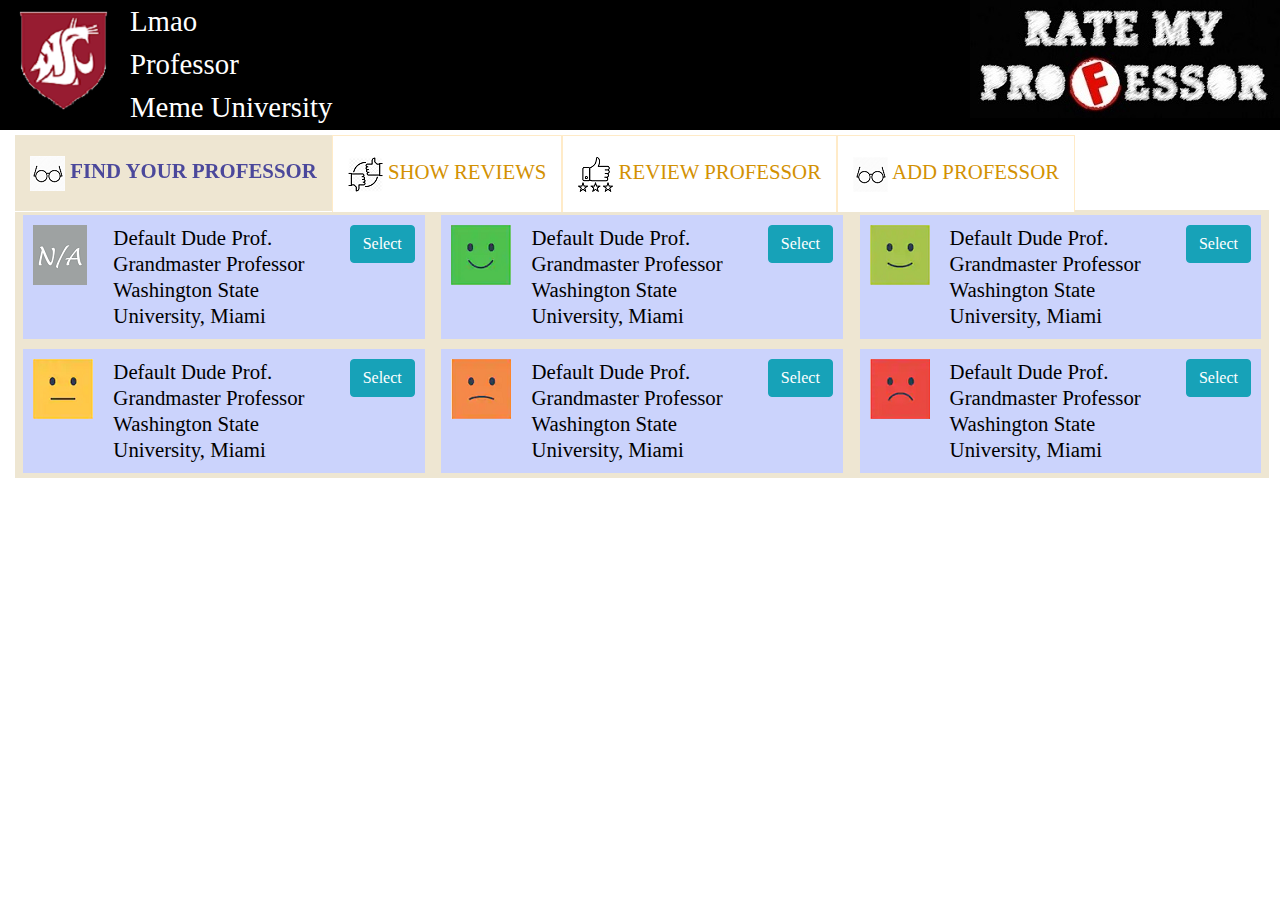
<file: furukawa-warmup-part1/static/index.html>
<!DOCTYPE html>

<html>

<head>
  <title>Rate My Professor</title>
  <meta name="viewport" content="width=device-width, initial-scale=1">
  <link rel="icon" type="image/png" href="images/ratemyProf.jpg">
  <link rel="stylesheet" type="text/css" href="styles/main.css">
  <!--link to the font family-->
  <!--<link href="https://fonts.googleapis.com/css?family=Source+Sans+Pro&display=swap" rel="stylesheet"> -->
  <link href="https://fonts.googleapis.com/css?family=Butcherman|Source+Sans+Pro&display=swap" rel="stylesheet">

  <!-- jQuery first, then Popper.js, then Bootstrap JS -->
  <script type="text/javascript" src="https://code.jquery.com/jquery-1.12.0.min.js"></script>
  <script src="https://maxcdn.bootstrapcdn.com/bootstrap/3.3.6/js/bootstrap.min.js"
    integrity="sha384-0mSbJDEHialfmuBBQP6A4Qrprq5OVfW37PRR3j5ELqxss1yVqOtnepnHVP9aJ7xS"
    crossorigin="anonymous"></script>
  <script src="https://cdnjs.cloudflare.com/ajax/libs/popper.js/1.14.7/umd/popper.min.js"
    integrity="sha384-UO2eT0CpHqdSJQ6hJty5KVphtPhzWj9WO1clHTMGa3JDZwrnQq4sF86dIHNDz0W1"
    crossorigin="anonymous"></script>
  <!-- Bootstrap CSS -->
  <link rel="stylesheet" href="https://stackpath.bootstrapcdn.com/bootstrap/4.3.1/css/bootstrap.min.css"
    integrity="sha384-ggOyR0iXCbMQv3Xipma34MD+dH/1fQ784/j6cY/iJTQUOhcWr7x9JvoRxT2MZw1T" crossorigin="anonymous">

  
</head>

<body>
  <header>
    <!-- FINISH ME: Task 2-->
    <div class = "header_row">
      <div class = "wsu_logo_col">
        <img src = "images/wsu_shield.png">   
      </div>
      <div class = "selected_prof">
        <div class = selected_name>
          Lmao
        </div>
        <div class = "selected_title">
          Professor
        </div>
        <div class = "selected_school">
          Meme University
        </div>
      </div>
      <div class = "logo_col">
        <img src = "images/ratemyProf.jpg">
      </div>
    </div>

  </header>


  <div class="mytab">

    <div class="tab" role="tabpanel">
      <!-- required for floating -->
      <!-- Nav tabs -->
      <ul class="nav nav-tabs" role="tablist">
        <li class="tab1 active"> <a href="#list" role="tab" data-toggle="tab"> <img src="images/prof.png" /> Find Your
            Professor </a></li>
        <li class="tab2"> <a href="#showreview" role="tab" data-toggle="tab"><img src="images/review-list.png" /> Show
            Reviews </a></li>
        <li class="tab3"> <a href="#addreview" role="tab" data-toggle="tab"><img src="images/review.png" /> Review
            Professor</a></li>
        <li class="tab4"> <a href="#addprof" role="tab" data-toggle="tab"><img src="images/prof.png" /> Add
            Professor</a></li>
      </ul>

      <div class="tab-content tabs">
        <div role="tabpanel" class="tab-pane in active" id="list">
          <section class="professorlist">
            <!-- FINISH ME: Task 3 ; make sure to create 6 professors-->
            <article class="professor_box">
              <div class = "overall_rating">
                <div class = "rating_none">
                  rating
                </div>
              </div>
              <div class = "prof_info">
                <div class = "name">
                  Default Dude Prof.
                </div>
                <div class = "affiliate">
                  Grandmaster Professor
                </div>
                <div class = "school">
                  Washington State University, Miami
                </div>
              </div>
              <div class = "prof_button">
                  <button type="select_btn" class="btn btn-info">
                      Select
                  </button>
              </div>
            </article>
            <article class="professor_box">
                <div class="overall_rating">
                    <div class="rating_1">
                        rating
                    </div>
                </div>
                <div class="prof_info">
                    <div class="name">
                        Default Dude Prof.
                    </div>
                    <div class="affiliate">
                        Grandmaster Professor
                    </div>
                    <div class="school">
                        Washington State University, Miami
                    </div>
                </div>
                <div class="prof_button">
                    <button type="select_btn" class="btn btn-info">
                        Select
                    </button>
                </div>
            </article>
            <article class="professor_box">
                <div class="overall_rating">
                    <div class="rating_2">
                        rating
                    </div>
                </div>
                <div class="prof_info">
                    <div class="name">
                        Default Dude Prof.
                    </div>
                    <div class="affiliate">
                        Grandmaster Professor
                    </div>
                    <div class="school">
                        Washington State University, Miami
                    </div>
                </div>
                <div class="prof_button">
                    <button type = "select_btn" class = "btn btn-info">
                        Select
                    </button>
                </div>
            </article>
            <article class="professor_box">
                <div class="overall_rating">
                    <div class="rating_3">
                        rating
                    </div>
                </div>
                <div class="prof_info">
                    <div class="name">
                        Default Dude Prof.
                    </div>
                    <div class="affiliate">
                        Grandmaster Professor
                    </div>
                    <div class="school">
                        Washington State University, Miami
                    </div>
                </div>
                <div class="prof_button">
                    <button type="select_btn" class="btn btn-info">
                        Select
                    </button>
                </div>
            </article>
            <article class="professor_box">
                <div class="overall_rating">
                    <div class="rating_4">
                        rating
                    </div>
                </div>
                <div class="prof_info">
                    <div class="name">
                        Default Dude Prof.
                    </div>
                    <div class="affiliate">
                        Grandmaster Professor
                    </div>
                    <div class="school">
                        Washington State University, Miami
                    </div>
                </div>
                <div class="prof_button">
                    <button type="select_btn" class="btn btn-info">
                        Select
                    </button>
                </div>
            </article>
            <article class="professor_box">
                <div class="overall_rating">
                    <div class="rating_5">
                        rating
                    </div>
                </div>
                <div class="prof_info">
                    <div class="name">
                        Default Dude Prof.
                    </div>
                    <div class="affiliate">
                        Grandmaster Professor
                    </div>
                    <div class="school">
                        Washington State University, Miami
                    </div>
                </div>
                <div class="prof_button">
                    <button type="select_btn" class="btn btn-info">
                        Select
                    </button>
                </div>
            </article>
          </section>
        </div>

        <div role="tabpanel" class="tab-pane" id="showreview">

          <section class="reviews">
            <!-- FINISH ME: Task 4 ; make sure to create 6 reviews-->
            <article class="review">
              <div class = "review_row">
                <div class = "review_rating">
                  <div class = "rating_none">
                    rating
                  </div>
                </div>
                <div class= "review_text">
                  This teacher was preeety good. But he wasn't lika great teacher either. Take this class if you like good teachers.
                </div>
              </div>
              <div class = "timestamp">
                Posted at 1:03pm May 22,2019
              </div>
            </article>
            <article class="review">
                <div class = "review_row">
                  <div class = "review_rating">
                    <div class="rating_5">
                      rating
                    </div>
                  </div>
                  <div class="review_text">
                    This teacher was preeety bad. 0/10 IGN wouldn't college again.
                  </div>
                </div>
                <div class="timestamp">
                    Posted at 1:03pm May 1,1879
                </div>
            </article>
            <article class="review">
                <div class = "review_row">
                  <div class = "review_rating">
                    <div class="rating_4">
                      rating
                    </div>
                  </div>
                  <div class="review_text">
                    I only rate 4 because they give C when I go to class once every week!
                  </div>
                </div>
                <div class="timestamp">
                    Posted at 9:99pm September 99,9999
                </div>
            </article>
            <article class="review">
                <div class = "review_row">
                  <div class = "review_rating">
                    <div class="rating_3">
                      rating
                    </div>
                  </div>
                  <div class="review_text">
                    I've had better professors
                  </div>
                </div>
                <div class="timestamp">
                    Posted at 12:00am January 1,2020
                </div>
            </article>
            <article class="review">
                <div class = "review_row">
                  <div class = "review_rating">
                    <div class="rating_2">
                      rating
                    </div>
                  </div>
                  <div class="review_text">
                    Wow such great professor. I love colleg so much!
                  </div>
                </div>
                <div class="timestamp">
                    Posted at 5:07pm September 3,2019
                </div>
            </article>
            <article class="review">
                <div class = "review_row">
                  <div class = "review_rating">
                    <div class="rating_1">
                      rating
                    </div>
                  </div>
                  <div class="review_text">
                    Give this professor an oscar. 100/5 would Oscar again.
                  </div>
                </div>
                <div class="timestamp">
                    Posted at 1:03pm April 31,1
                </div>
            </article>
          </section>
        </div>

        <div role="tabpanel" class="tab-pane" id="addreview">
          <form id="addReviewForm" method="POST">
            <h2>Review Your Professor</h2>
            <!-- FINISH ME: Task 5; add the of the form fields -->
            <textarea class= "review_input" name = "review"> Provide Your Feedback... </textarea>
            <div class = "rating_input_group">
              <label class = "RatingLabel">Rating:</label>
              <select class="review_rating_input" name = "rating">
                <option value="5">Excellent-5</option>
                <option value="4">Good-4</option>
                <option value="3">Average-3</option>
                <option value="2">Poor-2</option>
                <option value="1">Terrible-1</option>
              </select>
            </div>
            <input type = "cancel" class="cancel_review btn btn-warning btn-lg" value="Cancel">
            <input type = "submit" class = "submit_review_input btn btn-primary btn-lg" value = "Post Review">
          </form>
        </div>

        <div role="tabpanel" class="tab-pane" id="addprof">
          <form id="addProfForm" method="POST">
            <h2>Add New Professor</h2>
            <div class="prof_inputs">
              <label class="labels">Name:</label>
              <input class="name_input"> </input>
            </div>
            <div class="prof_inputs">
              <label class="labels">Lastname:</label>
              <input class="lastname_input"> </input>
            </div>
            <div class="prof_inputs">
              <label class="labels"> Title:</label>
              <select class="title_input">
                <option value="Assistant Professor">Assistant Professor</option>
                <option value="Associate Professor">Associate Professor</option>
                <option value="Professor">Professor</option>
                <option value="Clinical Assistant Professor">Clinical Assistant Professor</option>
                <option value="Clinical Associate Professor">Clinical Associate Professor</option>
                <option value="Clinical Professor">Clinical Professor</option>
                <option value="Instructor">Instructor</option>
              </select>
            </div>
            <div class="prof_inputs">
              <label class="labels">School:</label>
              <select class="school_input">
                <option value="Washington State University, Pullman">Washington State University, Pullman</option>
                <option value="Washington State University, Everett">Washington State University, Everett</option>
              </select>
            </div>
            <input type="submit" class="submit_prof_input btn btn-primary btn-lg" value="Create Professor">
            <input type="cancel" class="cancel_prof btn btn-warning btn-lg" value="Cancel">
          </form>
        </div>

      </div>  <!--tab-content-->
    </div>  <!--tab-->
  </div> <!--mytab-->

</body>

</html>
</file>
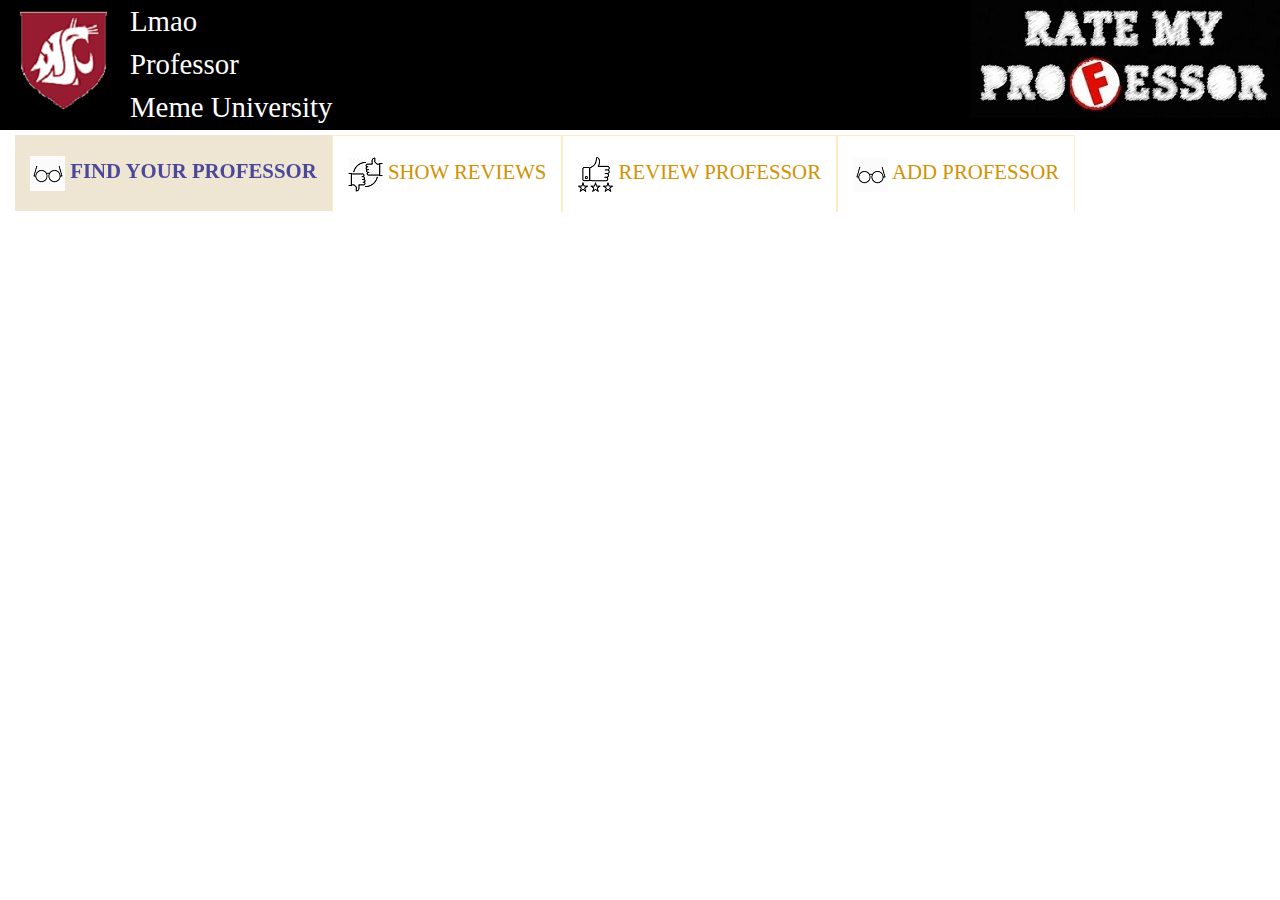
<file: furukawa-warmup-part2/static/index.html>
<!DOCTYPE html>

<html>

<head>
  <title>Rate My Professor</title>
  <meta name="viewport" content="width=device-width, initial-scale=1">
  <link rel="icon" type="image/png" href="images/ratemyProf.jpg">
  <link rel="stylesheet" type="text/css" href="styles/main.css">
  <!--link to the font family-->
  <!--<link href="https://fonts.googleapis.com/css?family=Source+Sans+Pro&display=swap" rel="stylesheet"> -->
  <link href="https://fonts.googleapis.com/css?family=Butcherman|Source+Sans+Pro&display=swap" rel="stylesheet">

  <!-- jQuery first, then Popper.js, then Bootstrap JS -->
  <script type="text/javascript" src="https://code.jquery.com/jquery-1.12.0.min.js"></script>
  <script src="https://maxcdn.bootstrapcdn.com/bootstrap/3.3.6/js/bootstrap.min.js"
    integrity="sha384-0mSbJDEHialfmuBBQP6A4Qrprq5OVfW37PRR3j5ELqxss1yVqOtnepnHVP9aJ7xS"
    crossorigin="anonymous"></script>
  <script src="https://cdnjs.cloudflare.com/ajax/libs/popper.js/1.14.7/umd/popper.min.js"
    integrity="sha384-UO2eT0CpHqdSJQ6hJty5KVphtPhzWj9WO1clHTMGa3JDZwrnQq4sF86dIHNDz0W1"
    crossorigin="anonymous"></script>
  <!-- Bootstrap CSS -->
  <link rel="stylesheet" href="https://stackpath.bootstrapcdn.com/bootstrap/4.3.1/css/bootstrap.min.css"
    integrity="sha384-ggOyR0iXCbMQv3Xipma34MD+dH/1fQ784/j6cY/iJTQUOhcWr7x9JvoRxT2MZw1T" crossorigin="anonymous">

  
  <script type="text/javascript" src="scripts/rateprofessor.js"></script>
  <script type="text/javascript">
     // This is a jQuery convention to say that once all the files
     // load, the function RateProfessor.start() should run.
     // This function is defined in the rateprofessor.js
        $(function () {
           RateProfessor().start();
        });
  </script>

</head>

<body>
  <header>
    <!-- FINISH ME: Task 2-->
    <div class = "header_row">
      <div class = "wsu_logo_col">
        <img src = "images/wsu_shield.png">   
      </div>
      <div class = "selected_prof">
        <div class = selected_name>
          Lmao
        </div>
        <div class = "selected_title">
          Professor
        </div>
        <div class = "selected_school">
          Meme University
        </div>
      </div>
      <div class = "logo_col">
        <img src = "images/ratemyProf.jpg">
      </div>
    </div>

  </header>


  <div class="mytab">

    <div class="tab" role="tabpanel">
      <!-- required for floating -->
      <!-- Nav tabs -->
      <ul class="nav nav-tabs" role="tablist">
        <li class="tab1 active"> <a href="#list" role="tab" data-toggle="tab"> <img src="images/prof.png" /> Find Your
            Professor </a></li>
        <li class="tab2"> <a href="#showreview" role="tab" data-toggle="tab"><img src="images/review-list.png" /> Show
            Reviews </a></li>
        <li class="tab3"> <a href="#addreview" role="tab" data-toggle="tab"><img src="images/review.png" /> Review
            Professor</a></li>
        <li class="tab4"> <a href="#addprof" role="tab" data-toggle="tab"><img src="images/prof.png" /> Add
            Professor</a></li>
      </ul>

      <div class="tab-content tabs">
        <div role="tabpanel" class="tab-pane in active" id="list">
          <section class="professorlist">
            <!-- FINISH ME: Task 3 ; make sure to create 6 professors-->
            <article class="professor_box">
              <div class = "overall_rating">
                <div class = "rating_none">
                  rating
                </div>
              </div>
              <div class = "prof_info">
                <div class = "name">
                  Default Dude Prof.
                </div>
                <div class = "affiliate">
                  Grandmaster Professor
                </div>
                <div class = "school">
                  Washington State University, Miami
                </div>
              </div>
              <div class = "prof_button">
                  <button type="select_btn" class="btn btn-info">
                      Select
                  </button>
              </div>
            </article>
          </section>
        </div>

        <div role="tabpanel" class="tab-pane" id="showreview">

          <section class="reviews">
            <!-- FINISH ME: Task 4 ; make sure to create 6 reviews-->
            <article class="review">
                <div class = "review_row">
                  <div class = "review_rating">
                    <div class="rating_none">
                      rating
                    </div>
                  </div>
                  <div class="review_text">
                    Give this professor an oscar. 100/5 would Oscar again.
                  </div>
                </div>
                <div class="timestamp">
                    Posted at 1:03pm April 31,1
                </div>
            </article>
          </section>
        </div>

        <div role="tabpanel" class="tab-pane" id="addreview">
          <form id="addReviewForm" method="POST">
            <h2>Review Your Professor</h2>
            <!-- FINISH ME: Task 5; add the of the form fields -->
            <textarea class= "review_input" name = "review"> Provide Your Feedback... </textarea>
            <div class = "rating_input_group">
              <label class = "RatingLabel">Rating:</label>
              <select class="review_rating_input" name = "rating">
                <option value="5">Excellent-5</option>
                <option value="4">Good-4</option>
                <option value="3">Average-3</option>
                <option value="2">Poor-2</option>
                <option value="1">Terrible-1</option>
              </select>
            </div>
            <input type = "cancel" class="cancel_review btn btn-warning btn-lg" value="Cancel">
            <input type = "submit" class = "submit_review_input btn btn-primary btn-lg" value = "Post Review">
          </form>
        </div>

        <div role="tabpanel" class="tab-pane" id="addprof">
          <form id="addProfForm" method="POST">
            <h2>Add New Professor</h2>
            <div class="prof_inputs">
              <label class="labels">Name:</label>
              <input class="name_input"> </input>
            </div>
            <div class="prof_inputs">
              <label class="labels">Lastname:</label>
              <input class="lastname_input"> </input>
            </div>
            <div class="prof_inputs">
              <label class="labels"> Title:</label>
              <select class="title_input">
                <option value="Assistant Professor">Assistant Professor</option>
                <option value="Associate Professor">Associate Professor</option>
                <option value="Professor">Professor</option>
                <option value="Clinical Assistant Professor">Clinical Assistant Professor</option>
                <option value="Clinical Associate Professor">Clinical Associate Professor</option>
                <option value="Clinical Professor">Clinical Professor</option>
                <option value="Instructor">Instructor</option>
              </select>
            </div>
            <div class="prof_inputs">
              <label class="labels">School:</label>
              <select class="school_input">
                <option value="Washington State University, Pullman">Washington State University, Pullman</option>
                <option value="Washington State University, Everett">Washington State University, Everett</option>
              </select>
            </div>
            <input type="submit" class="submit_prof_input btn btn-primary btn-lg" value="Create Professor">
            <input type="cancel" class="cancel_prof btn btn-warning btn-lg" value="Cancel">
          </form>
        </div>

      </div>  <!--tab-content-->
    </div>  <!--tab-->
  </div> <!--mytab-->

</body>

</html>
</file>
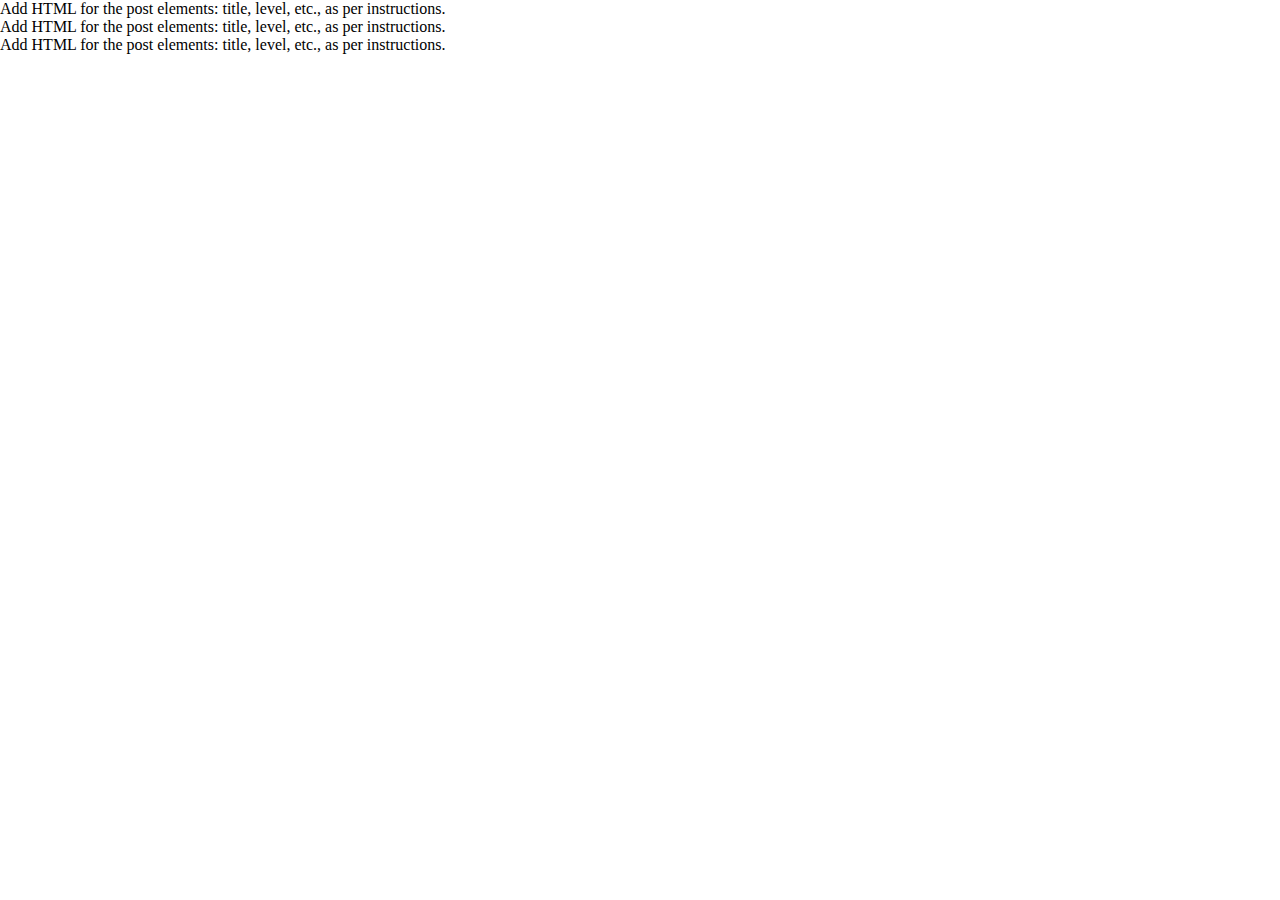
<file: smile-master/static/index.html>
<!DOCTYPE html>

<html>
<head>
        <title>Smile</title> 
        <meta name="viewport" content="width=device-width, initial-scale=1">
        <link rel="icon" type="image/png" href="images/favicon.png">
        <link rel="stylesheet" type="text/css" href="styles/main.css">
</head>
<body>
        <header>
                <!-- FINISH ME: add the logo here -->
                <div class="create">
                    <!-- FINISH ME: add a button for "Share Smile..." -->
                </div>
        </header>
        <section class="mainbody smiles">
                <!-- FINISH ME: create 3 smile posts -->
                <article class="smile">
                     Add HTML for the post elements: title, level, etc., as per instructions.
                </article>
                <article class="smile">
                     Add HTML for the post elements: title, level, etc., as per instructions.
                </article>
                <article class="smile">
                     Add HTML for the post elements: title, level, etc., as per instructions.
                </article>
     </section>
</body>
</html>
</file>
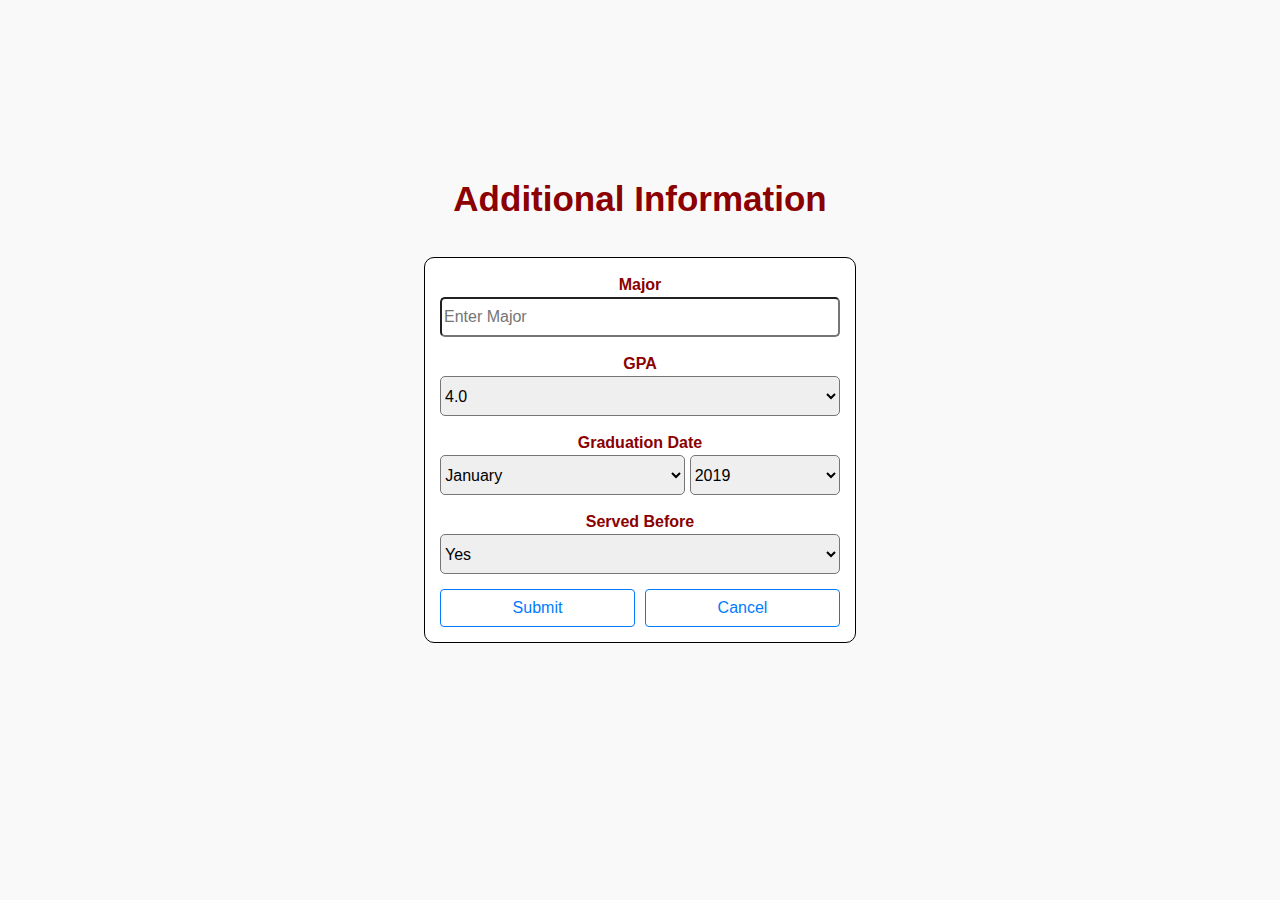
<file: spaghetticoders-hd_iteration1_final/static/html/additional.html>
<!DOCTYPE html>
<html>
<head>
<link rel="stylesheet" href="https://stackpath.bootstrapcdn.com/bootstrap/4.3.1/css/bootstrap.min.css"
	integrity="sha384-ggOyR0iXCbMQv3Xipma34MD+dH/1fQ784/j6cY/iJTQUOhcWr7x9JvoRxT2MZw1T" crossorigin="anonymous">
	<title>Create Account - Student</title>
	<link rel="stylesheet" type="text/css" href="styles/additional.css">
</head>
<body>
	
	<div class="header_text">Additional Information</div>
	<div class="additional">

		<form id="additional" method="POST">
			<div class="enter_major">
				<div class="section_text">Major</div>
				<input type="text"  class="enter_major_input" placeholder="Enter Major">
			</div>
			<div class="enter_gpa">
				<div class="section_text">GPA</div>
				<select class="gpa_select" attribute='gpa'>
					<option value="4.0">4.0</option>
					<option value="3.9">3.9</option>
					<option value="3.8">3.8</option>
					<option value="3.7">3.7</option>
					<option value="3.6">3.6</option>
					<option value="3.5">3.5</option>
					<option value="3.4">3.4</option>
					<option value="3.3">3.3</option>
					<option value="3.2">3.2</option>
					<option value="3.1">3.1</option>
					<option value="3.0">3.0</option>
					<option value="2.9">2.9</option>
					<option value="2.8">2.8</option>
					<option value="2.7">2.7</option>
					<option value="2.6">2.6</option>
					<option value="2.5">2.5</option>
					<option value="2.4">2.4</option>
					<option value="2.3">2.3</option>
					<option value="2.2">2.2</option>
					<option value="2.1">2.1</option>
					<option value="2.0">2.0</option>
					<option value="1.9">1.9</option>
					<option value="1.8">1.8</option>
					<option value="1.7">1.7</option>
					<option value="1.6">1.6</option>
					<option value="1.5">1.5</option>
					<option value="1.4">1.4</option>
					<option value="1.3">1.3</option>
					<option value="1.2">1.2</option>
					<option value="1.1">1.1</option>
					<option value="1.0">1.0</option>
					<option value="0.9">0.9</option>
					<option value="0.8">0.8</option>
					<option value="0.7">0.7</option>
					<option value="0.6">0.6</option>
					<option value="0.5">0.5</option>
					<option value="0.4">0.4</option>
					<option value="0.3">0.3</option>
					<option value="0.2">0.2</option>
					<option value="0.1">0.1</option>
					<option value="0.0">0.0</option>

				</select>
			</div>
			<div class="graduation_date">
				<div class="section_text">Graduation Date</div>
				<select class="month" attribute="m">
					<option value="January">January</option>
					<option value="February">February</option>
					<option value="March">March</option>
					<option value="April">April</option>
					<option value="May">May</option>
					<option value="June">June</option>
					<option value="July">July</option>
					<option value="August">August</option>
					<option value="September">September</option>
					<option value="October">October</option>
					<option value="November">November</option>
					<option value="December">December</option>

				</select>
				<select class="year" attribute='y'>
					<option value="2019">2019</option>
					<option value="2020">2020</option>
					<option value="2021">2021</option>
					<option value="2022">2022</option>
					<option value="2023">2023</option>
					<option value="2024">2024</option>
					<option value="2025">2025</option>
					<option value="2026">2026</option>
					<option value="2027">2027</option>
					<option value="2028">2028</option>
					<option value="2029">2029</option>
					<option value="2030">2030</option>

				</select>

			</div>
			<div class="served">
				<div class="section_text">Served Before</div>
				<select class="y_n" attribute="answer">
					<option value="Yes">Yes</option>
					<option value="No">No</option>
				</select>
			</div>
			<div class="buttons">
				<div class="submit_btn">
					<input type="submit" class="submit_acc btn btn-outline-primary" value="Submit" onclick="location.href='login.html';">
					
				</div>
				<div class="cancel_btn">
					<input type="button" class="cancel btn btn-outline-primary" value="Cancel" onclick="location.href='create.html';">
				</div>
			</div>



		</form>
	</div>
</body>
</html>
</file>
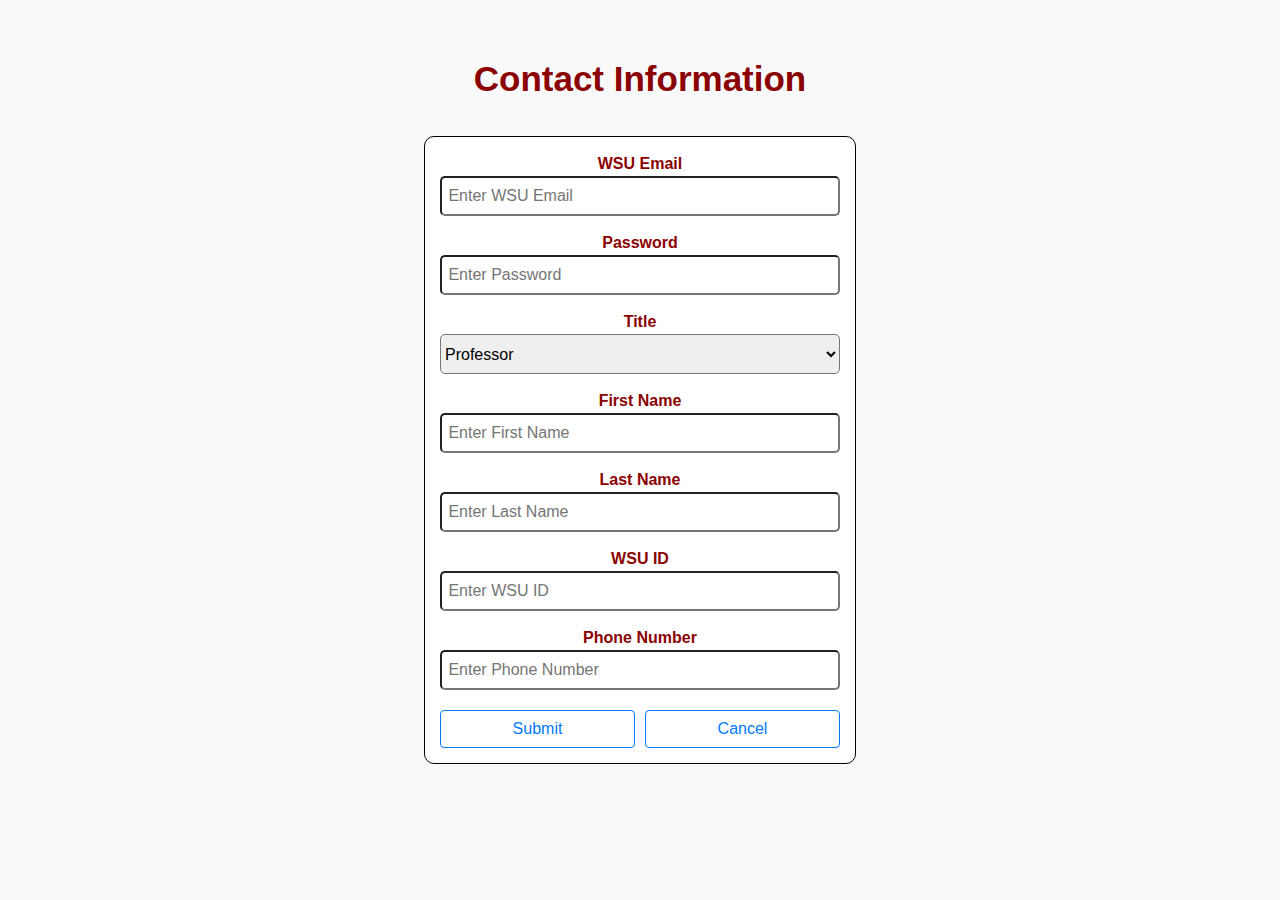
<file: spaghetticoders-hd_iteration1_final/static/html/create.html>
<!DOCTYPE html>
<html>
<head>
	<link rel="stylesheet" href="https://stackpath.bootstrapcdn.com/bootstrap/4.3.1/css/bootstrap.min.css"
		integrity="sha384-ggOyR0iXCbMQv3Xipma34MD+dH/1fQ784/j6cY/iJTQUOhcWr7x9JvoRxT2MZw1T" crossorigin="anonymous">

		<script type="text/javascript" src="https://code.jquery.com/jquery-1.12.0.min.js"></script>
	<link rel="stylesheet" type="text/css" href="styles/create.css">

	<script type="text/javascript" src="scripts/create.js"></script>
    <script type="text/javascript">
	// This is a jQuery convention to say that once all the files
     // load, the function Login.start() should run.
     // This function is defined in the login.js
        $(function () {
           Create().start();
        });
    </script>

    <title>Create Account</title>
</head>
<body>
	<div class="header_text">Contact Information</div>
	<div class="create_account">
		<form id="create_input" method="POST">
			<div class="enter_username">
				<div class="section_text">WSU Email</div>
				<input type="text" class="enter_username_input" placeholder=" Enter WSU Email" id="Email">
			</div>
			<div class="enter_password">
				<div class="section_text">Password</div>
				<input type="password" class="enter_password_input" placeholder=" Enter Password" id="Pass">
			</div>
			<div class="title">
				<div class="section_text">Title</div>
				<select class="title_select" attribute="title" id='Title'>
					<option value="Professor">Professor</option>
					<option value="Student">Student</option>
				</select>
			</div>
			<div class="input_name">
				<div class="section_text">First Name</div>
				<input type="text" class="name" placeholder=" Enter First Name" id="Name">
			</div>
			<div class="input_lastname">
				<div class="section_text">Last Name</div>
				<input type="text" class="lastname" placeholder=" Enter Last Name" id="Last">
			</div>
			<div class="input_id">
				<div class="section_text">WSU ID</div>
				<input type="text" class="id" placeholder=" Enter WSU ID" id="Id">
			</div>
			<div class="input_phone">
				<div class="section_text">Phone Number</div>
				<input type="text" class="phone" placeholder=" Enter Phone Number" id="Phone">
			</div>
			<div class = "buttons">
				<div class="submit_btn">
					<input type="submit" class="submit_acc btn btn-outline-primary" value="Submit">
				</div>
				<div class="cancel_btn">
					<input type="button" class="cancel btn btn-outline-primary" value="Cancel" onclick="location.href='login.html';">
				</div>
			</div>
		</form>
	</div>
</body>
</html>
</file>
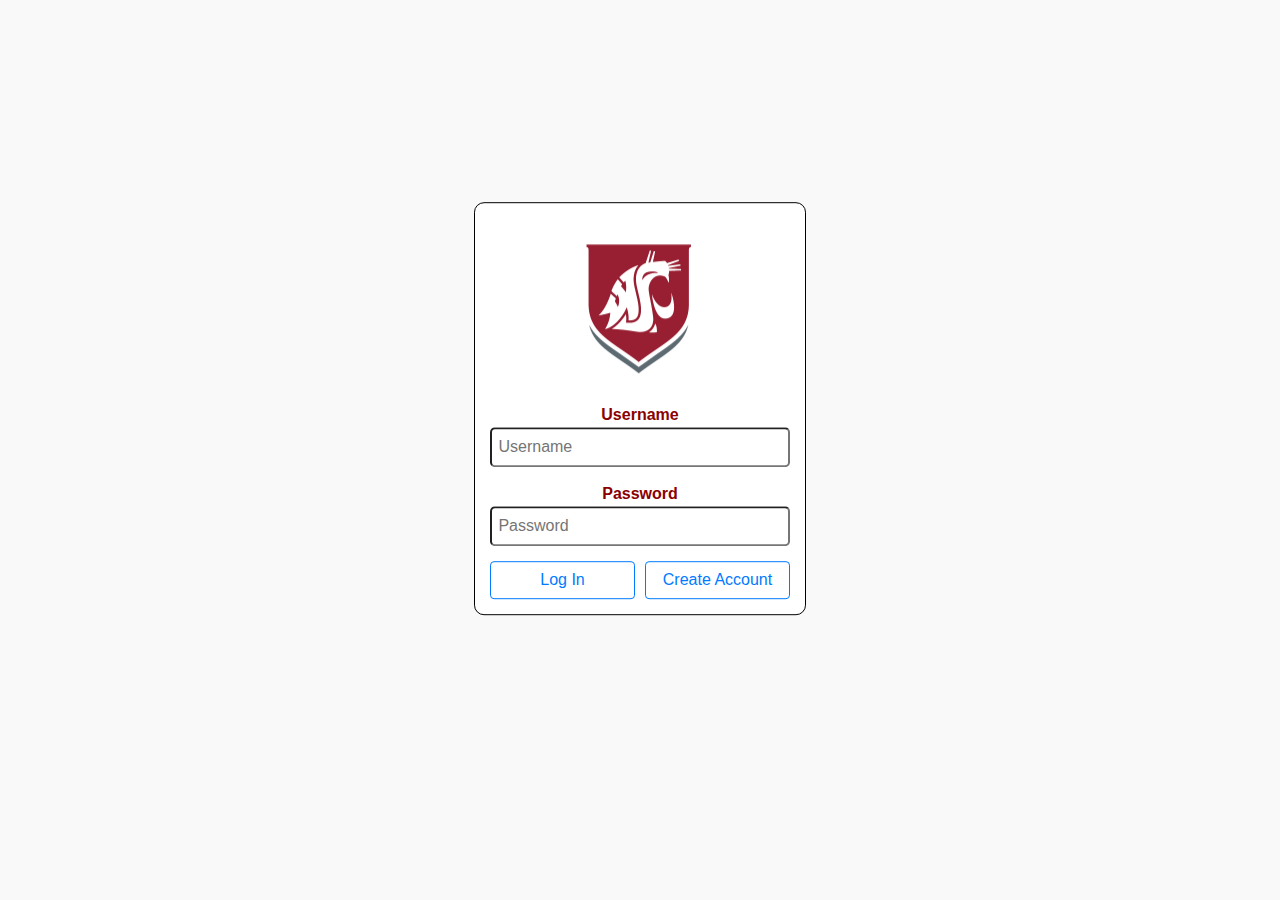
<file: spaghetticoders-hd_iteration1_final/static/html/login.html>
<!DOCTYPE html>
<html>
<head>
	<link rel="stylesheet" href="https://stackpath.bootstrapcdn.com/bootstrap/4.3.1/css/bootstrap.min.css"
    integrity="sha384-ggOyR0iXCbMQv3Xipma34MD+dH/1fQ784/j6cY/iJTQUOhcWr7x9JvoRxT2MZw1T" crossorigin="anonymous">

    <script type="text/javascript" src="https://code.jquery.com/jquery-1.12.0.min.js"></script>
    <script src="https://maxcdn.bootstrapcdn.com/bootstrap/3.3.6/js/bootstrap.min.js"
            integrity="sha384-0mSbJDEHialfmuBBQP6A4Qrprq5OVfW37PRR3j5ELqxss1yVqOtnepnHVP9aJ7xS"
            crossorigin="anonymous"></script>
    <script src="https://cdnjs.cloudflare.com/ajax/libs/popper.js/1.14.7/umd/popper.min.js"
            integrity="sha384-UO2eT0CpHqdSJQ6hJty5KVphtPhzWj9WO1clHTMGa3JDZwrnQq4sF86dIHNDz0W1"
            crossorigin="anonymous"></script>

    <script type="text/javascript" src="scripts/login.js"></script>
    <script type="text/javascript">
     // This is a jQuery convention to say that once all the files
     // load, the function Login.start() should run.
     // This function is defined in the login.js
        $(function () {
           Login().start();
        });
    </script>

	<title>Log On</title>
	<link rel="stylesheet" type="text/css" href="styles/login.css">
</head>
<body>
	<div class="login">
		<div class = "wsu_logo">
			<img src = "images/wsu_shield.png" alt = "wsu_logo" style="width:200px;height200px;">
		</div>
		<form id="login_input" method="POST">
			<div class="username">
				<div class="section_text">Username</div>
				<input class="username_input" type="text" placeholder=" Username" id="user">
			</div>
			<div class="password">
				<div class="section_text">Password</div>
				<input class="password_input" type="password" placeholder=" Password" id="pass">
			</div>
			<div class = "buttons">
				<div class = "submit_btn">
					<input type="submit" class="submit_login btn btn-outline-primary" value="Log In">
				</div>
				<div class = "create_btn">
					<input type="button" class="create_account btn btn-outline-primary" value="Create Account" onclick="location.href='create.html';">
				</div>
			</div>
		</form>
	</div>
</body>
</html>
</file>
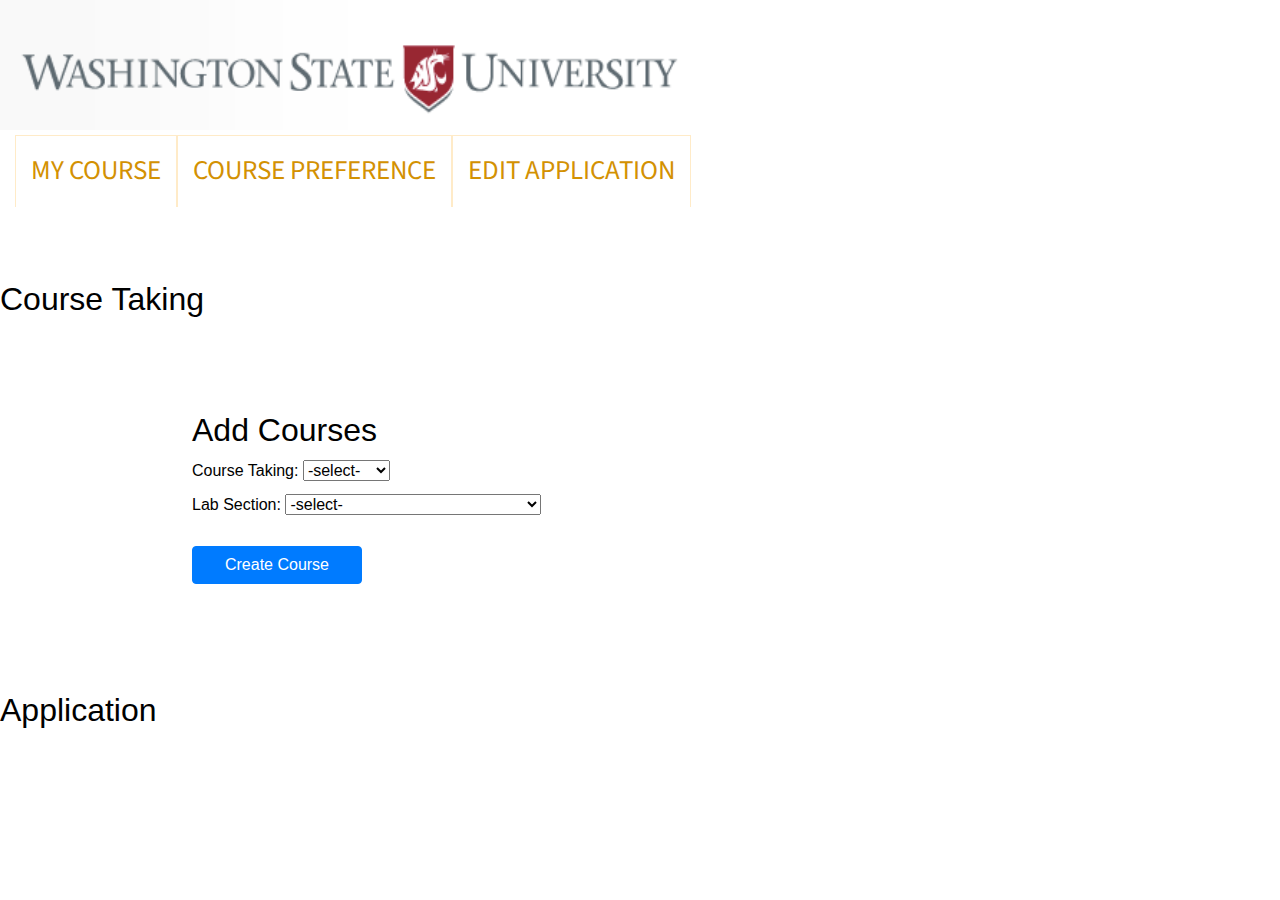
<file: spaghetticoders-hd_iteration1_final/static/html/professor.html>
<!DOCTYPE html>
<html>
<head>
	<title>Professor - Dashboard</title>
	<link rel="stylesheet" type="text/css" href="styles/professor.css">
	<link href="https://fonts.googleapis.com/css?family=Butcherman|Source+Sans+Pro&display=swap" rel="stylesheet">
	<link rel="stylesheet" href="https://stackpath.bootstrapcdn.com/bootstrap/4.3.1/css/bootstrap.min.css"
    integrity="sha384-ggOyR0iXCbMQv3Xipma34MD+dH/1fQ784/j6cY/iJTQUOhcWr7x9JvoRxT2MZw1T" crossorigin="anonymous">

    <script type="text/javascript" src="https://code.jquery.com/jquery-1.12.0.min.js"></script>
    <script src="https://maxcdn.bootstrapcdn.com/bootstrap/3.3.6/js/bootstrap.min.js"
            integrity="sha384-0mSbJDEHialfmuBBQP6A4Qrprq5OVfW37PRR3j5ELqxss1yVqOtnepnHVP9aJ7xS"
            crossorigin="anonymous"></script>
    <script src="https://cdnjs.cloudflare.com/ajax/libs/popper.js/1.14.7/umd/popper.min.js"
            integrity="sha384-UO2eT0CpHqdSJQ6hJty5KVphtPhzWj9WO1clHTMGa3JDZwrnQq4sF86dIHNDz0W1"
			crossorigin="anonymous"></script>
			
	<script type="text/javascript" src="scripts/professor.js"></script>
	<script type="text/javascript">
	 // This is a jQuery convention to say that once all the files
	 // load, the function openTab.start() should run.
	 // This function is defined in the professor.js
		$(function () {
		   opentTab().start();
		});
	</script>
</head>

<body>
	<header style="background-color: white; color:white; top:0; font-family:Arial; font-size:150%;">
		<div class = "header_row">
			<div class = "wsu_name">
				<img src = "images/wsu_name_logo.png" style = "width:700px; height:130px;">
			</div>
		</div>
	</header>

	<div class="mytab">
		<div class ="tab" role ="tabpanel">
			<div class="nav nav-tabs" role="tablist">
				<!-- <li class = "tab1 active"><a href="#course" role = "tab" data-toggle="tab"> My Course
				</a></li>
				<li class = "tab2"><a href="#preference" role = "tab" data-toggle="tab"> Course Preference
				</a></li>
				<li class = "tab3"><a href="#applicant" role = "tab" data-toggle="tab"> Edit Application
				</a></li> -->
				<button class="tablink" onclick="openTab(event, 'course')" id="defaultOpen"> My Course </button>
				<button class="tablink" onclick="openTab(event, 'preference')"> Course Preference </button>
				<button class="tablink" onclick="openTab(event, 'application')"> Edit Application </button>

			</div>
		</div>	
	</div>	
	<div id="defaultOpen">
			<div id="course" class="tabcontent">
					<section class="courses_info">
						<h2>Course Taking</h2>
					</section>
				</div>

	</div>
			

			<div id="preference" class="tabcontent">
				<form id = "preference_form" method = "POST">
					<h2>Add Courses</h2>
					<div class="course_taking">
						<label class ="labels">Course Taking:</label>
						<select class = "course_taking_input">
							<option value = "0" >-select-</option>
							<option value = "Cpts 121" >Cpts 121</option>
							<option value = "Cpts 122" >Cpts 122</option>
							<option value = "Cpts 223" >Cpts 223</option>
							<option value = "Cpts 260" >Cpts 260</option>
							<option value = "Cpts 360" >Cpts 360</option>
						</select>
					</div>

					<div class="lab_section">
						<label class ="labels">Lab Section:</label>
						<select class ="lab_section_input">
							<option value = "0" >-select-</option>
							<option value = "1">Lab section 1 (TUTH 4pm - 7pm)</option>
							<option value = "2">Lab section 2 (TUTH 1pm - 4pm)</option>
							<option value = "3">Lab section 3 (WF 7am - 10am)</option>
							<option value = "4">Lab section 4 (MW 1pm - 4pm)</option>
							<option value = "5">Lab section 5 (MW 4pm - 7pm)</option>
						</select>
					</div>
					<input type="submit" class="submit_form_input btn btn-primary btn" value="Create Course">
				</form>
			</div>

			<div id="application" class="tabcontent">
				<h2>Application</h2>
			</div>

		
	



</body>
</html>
</file>
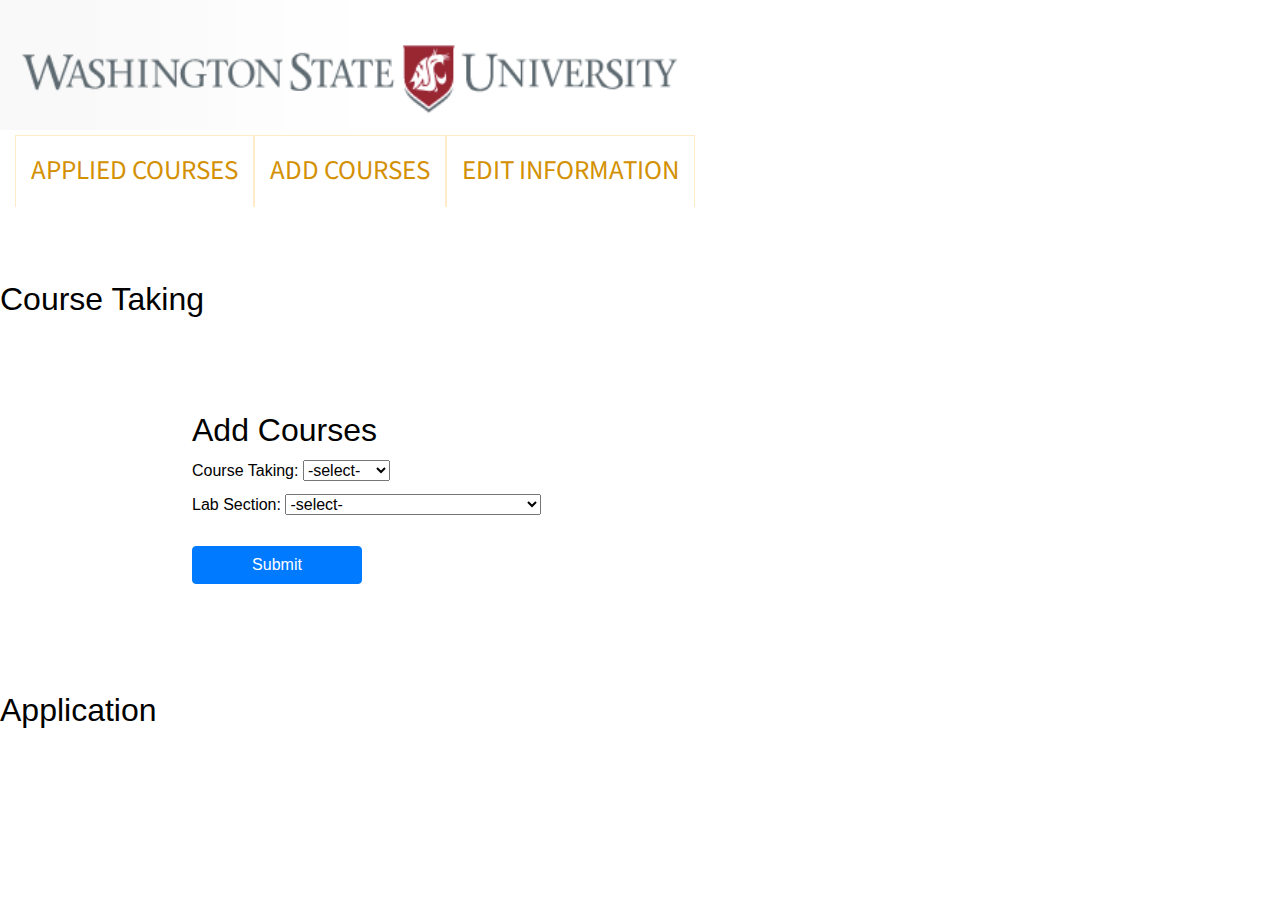
<file: spaghetticoders-hd_iteration1_final/static/html/student.html>
<!DOCTYPE html>
<html>
<head>
	<title>Professor - Dashboard</title>
	<link rel="stylesheet" type="text/css" href="styles/professor.css">
	<link href="https://fonts.googleapis.com/css?family=Butcherman|Source+Sans+Pro&display=swap" rel="stylesheet">
	<link rel="stylesheet" href="https://stackpath.bootstrapcdn.com/bootstrap/4.3.1/css/bootstrap.min.css"
    integrity="sha384-ggOyR0iXCbMQv3Xipma34MD+dH/1fQ784/j6cY/iJTQUOhcWr7x9JvoRxT2MZw1T" crossorigin="anonymous">

    <script type="text/javascript" src="https://code.jquery.com/jquery-1.12.0.min.js"></script>
    <script src="https://maxcdn.bootstrapcdn.com/bootstrap/3.3.6/js/bootstrap.min.js"
            integrity="sha384-0mSbJDEHialfmuBBQP6A4Qrprq5OVfW37PRR3j5ELqxss1yVqOtnepnHVP9aJ7xS"
            crossorigin="anonymous"></script>
    <script src="https://cdnjs.cloudflare.com/ajax/libs/popper.js/1.14.7/umd/popper.min.js"
            integrity="sha384-UO2eT0CpHqdSJQ6hJty5KVphtPhzWj9WO1clHTMGa3JDZwrnQq4sF86dIHNDz0W1"
			crossorigin="anonymous"></script>
			
	<script type="text/javascript" src="scripts/professor.js"></script>
	<script type="text/javascript">
	 // This is a jQuery convention to say that once all the files
	 // load, the function openTab.start() should run.
	 // This function is defined in the professor.js
		$(function () {
		   opentTab().start();
		});
	</script>
</head>

<body>
	<header style="background-color: white; color:white; top:0; font-family:Arial; font-size:150%;">
		<div class = "header_row">
			<div class = "wsu_name">
				<img src = "images/wsu_name_logo.png" style = "width:700px; height:130px;">
			</div>
		</div>
	</header>

	<div class="mytab">
		<div class ="tab" role ="tabpanel">
			<div class="nav nav-tabs" role="tablist">
				<!-- <li class = "tab1 active"><a href="#course" role = "tab" data-toggle="tab"> My Course
				</a></li>
				<li class = "tab2"><a href="#preference" role = "tab" data-toggle="tab"> Course Preference
				</a></li>
				<li class = "tab3"><a href="#applicant" role = "tab" data-toggle="tab"> Edit Application
				</a></li> -->
				<button class="tablink" onclick="openTab(event, 'course')" id="defaultOpen"> Applied Courses </button>
				<button class="tablink" onclick="openTab(event, 'add')"> Add Courses </button>
				<button class="tablink" onclick="openTab(event, 'information')"> Edit Information </button>
			</div>
		</div>	
	</div>	
			<div id="course" class="tabcontent">
				<section class="courses_info">
					<h2>Course Taking</h2>
				</section>
			</div>

			<div id="add" class="tabcontent">
				<form id = "preference_form" method = "POST">
					<h2>Add Courses</h2>
					<div class="course_taking">
						<label class ="labels">Course Taking:</label>
						<select class = "course_taking_input">
							<option value = "0" >-select-</option>
							<option value = "Cpts 121" >Cpts 121</option>
							<option value = "Cpts 122" >Cpts 122</option>
							<option value = "Cpts 223" >Cpts 223</option>
							<option value = "Cpts 260" >Cpts 260</option>
							<option value = "Cpts 360" >Cpts 360</option>
						</select>
					</div>

					<div class="lab_section">
						<label class ="labels">Lab Section:</label>
						<select class ="lab_section_input">
							<option value = "0" >-select-</option>
							<option value = "1">Lab section 1 (TUTH 4pm - 7pm)</option>
							<option value = "2">Lab section 2 (TUTH 1pm - 4pm)</option>
							<option value = "3">Lab section 3 (WF 7am - 10am)</option>
							<option value = "4">Lab section 4 (MW 1pm - 4pm)</option>
							<option value = "5">Lab section 5 (MW 4pm - 7pm)</option>
						</select>
					</div>
					<input type="submit" class="submit_form_input btn btn-primary btn" value="Submit">
				</form>
			</div>

			<div id="information" class="tabcontent">
				<h2>Application</h2>
			</div>

		
	



</body>
</html>
</file>
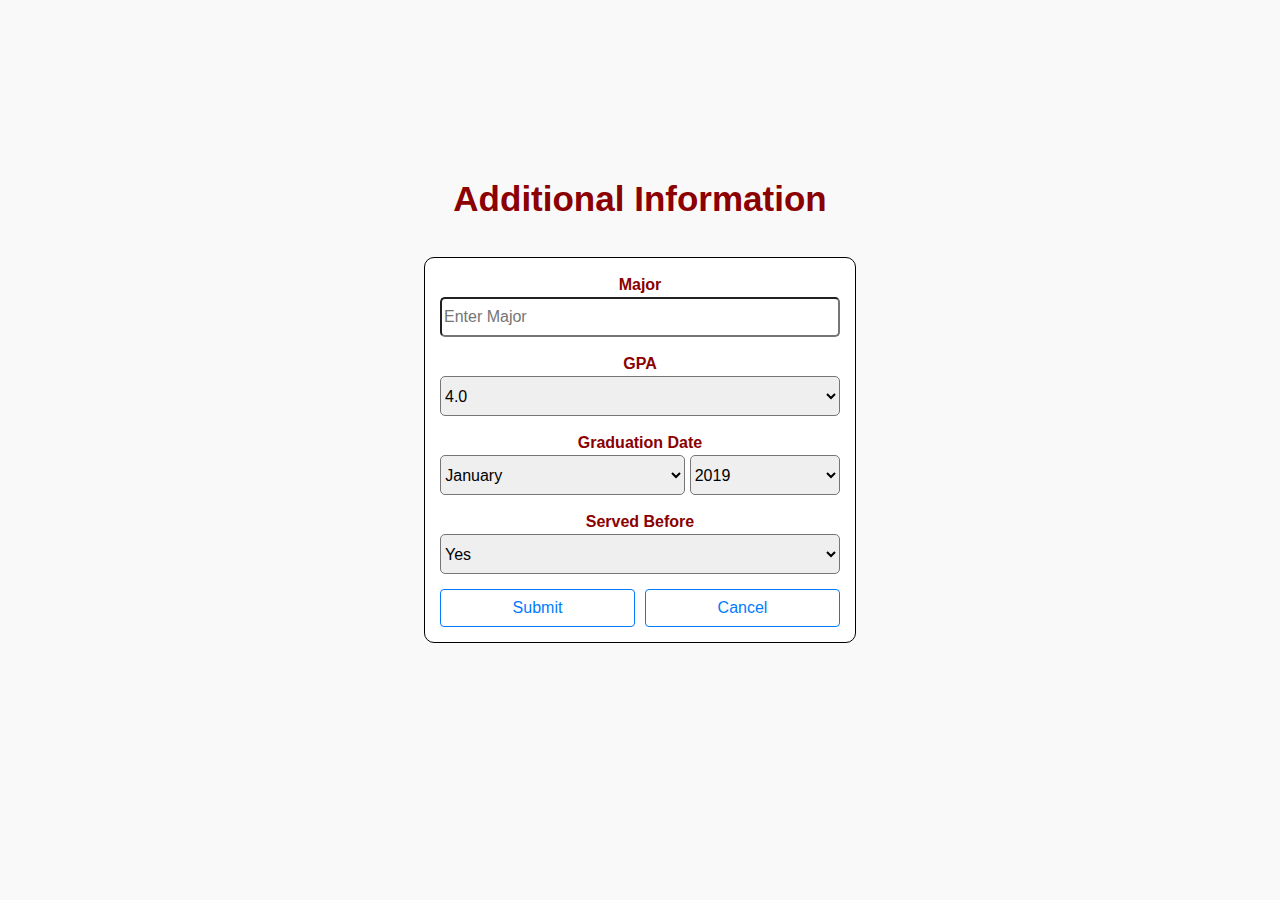
<file: spaghetticoders-iteration3-student2/static/html/additional.html>
<!DOCTYPE html>
<html>
<head>
	<link rel="stylesheet" href="https://stackpath.bootstrapcdn.com/bootstrap/4.3.1/css/bootstrap.min.css"
		integrity="sha384-ggOyR0iXCbMQv3Xipma34MD+dH/1fQ784/j6cY/iJTQUOhcWr7x9JvoRxT2MZw1T" crossorigin="anonymous">

		<script type="text/javascript" src="https://code.jquery.com/jquery-1.12.0.min.js"></script>
	<link rel="stylesheet" type="text/css" href="styles/additional.css">
	<script type="text/javascript" src="scripts/create.js"></script>
	<script type="text/javascript" src="scripts/additional.js"></script>
		<script type="text/javascript">
	// This is a jQuery convention to say that once all the files
		 // load, the function Login.start() should run.
		 // This function is defined in the login.js
				$(function () {
					 Additional().start();
				});
		</script>
		<title>Create Account - Student</title>

</head>
<body>

	<div class="header_text">Additional Information</div>
	<div class="additional">

		<form id="additional" method="POST">
			<div class="enter_major">
				<div class="section_text">Major</div>
				<input type="text"  class="enter_major_input" placeholder="Enter Major" id="Major">
			</div>
			<div class="enter_gpa">
				<div class="section_text">GPA</div>
				<select class="gpa_select" attribute='gpa' id="GPA">
					<option value="4.0">4.0</option>
					<option value="3.9">3.9</option>
					<option value="3.8">3.8</option>
					<option value="3.7">3.7</option>
					<option value="3.6">3.6</option>
					<option value="3.5">3.5</option>
					<option value="3.4">3.4</option>
					<option value="3.3">3.3</option>
					<option value="3.2">3.2</option>
					<option value="3.1">3.1</option>
					<option value="3.0">3.0</option>
					<option value="2.9">2.9</option>
					<option value="2.8">2.8</option>
					<option value="2.7">2.7</option>
					<option value="2.6">2.6</option>
					<option value="2.5">2.5</option>
					<option value="2.4">2.4</option>
					<option value="2.3">2.3</option>
					<option value="2.2">2.2</option>
					<option value="2.1">2.1</option>
					<option value="2.0">2.0</option>
					<option value="1.9">1.9</option>
					<option value="1.8">1.8</option>
					<option value="1.7">1.7</option>
					<option value="1.6">1.6</option>
					<option value="1.5">1.5</option>
					<option value="1.4">1.4</option>
					<option value="1.3">1.3</option>
					<option value="1.2">1.2</option>
					<option value="1.1">1.1</option>
					<option value="1.0">1.0</option>
					<option value="0.9">0.9</option>
					<option value="0.8">0.8</option>
					<option value="0.7">0.7</option>
					<option value="0.6">0.6</option>
					<option value="0.5">0.5</option>
					<option value="0.4">0.4</option>
					<option value="0.3">0.3</option>
					<option value="0.2">0.2</option>
					<option value="0.1">0.1</option>
					<option value="0.0">0.0</option>

				</select>
			</div>
			<div class="graduation_date">
				<div class="section_text">Graduation Date</div>
				<select class="month" attribute="m" id=GRAD_month>
					<option value="January">January</option>
					<option value="February">February</option>
					<option value="March">March</option>
					<option value="April">April</option>
					<option value="May">May</option>
					<option value="June">June</option>
					<option value="July">July</option>
					<option value="August">August</option>
					<option value="September">September</option>
					<option value="October">October</option>
					<option value="November">November</option>
					<option value="December">December</option>

				</select>
				<select class="year" attribute='y' id=GRAD_year>
					<option value="2019">2019</option>
					<option value="2020">2020</option>
					<option value="2021">2021</option>
					<option value="2022">2022</option>
					<option value="2023">2023</option>
					<option value="2024">2024</option>
					<option value="2025">2025</option>
					<option value="2026">2026</option>
					<option value="2027">2027</option>
					<option value="2028">2028</option>
					<option value="2029">2029</option>
					<option value="2030">2030</option>

				</select>

			</div>
			<div class="served">
				<div class="section_text">Served Before</div>
				<select class="y_n" attribute="answer" id="Served">
					<option value="Yes">Yes</option>
					<option value="No">No</option>
				</select>
			</div>
			<div class="buttons">
				<div class="submit_btn">
					<input type="submit" class="submit_info btn btn-outline-primary" value="Submit">

				</div>
				<div class="cancel_btn">
					<input type="button" class="cancel btn btn-outline-primary" value="Cancel" onclick="location.href='create.html';">
				</div>
			</div>
		</form>
	</div>
</body>
</html>
</file>
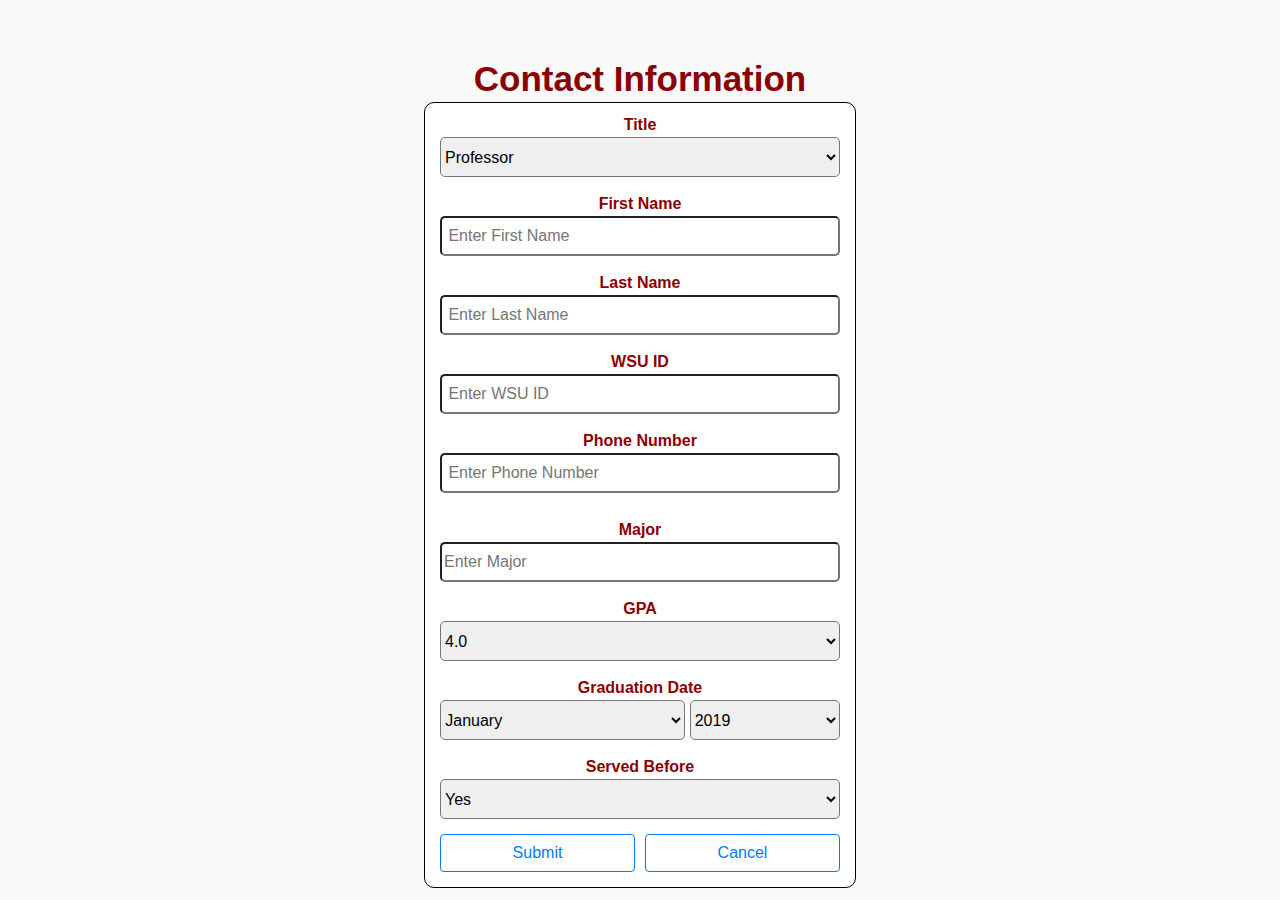
<file: spaghetticoders-iteration3-student2/static/html/edit_info.html>
﻿<!DOCTYPE html>
<html>
<head>
    <link rel="stylesheet" href="https://stackpath.bootstrapcdn.com/bootstrap/4.3.1/css/bootstrap.min.css"
          integrity="sha384-ggOyR0iXCbMQv3Xipma34MD+dH/1fQ784/j6cY/iJTQUOhcWr7x9JvoRxT2MZw1T" crossorigin="anonymous">

    <script type="text/javascript" src="https://code.jquery.com/jquery-1.12.0.min.js"></script>
    <link rel="stylesheet" type="text/css" href="styles/edit_info.css">
    <title>Edit Info</title>
</head>
<body>
    <div class="header_text">Contact Information</div>
    <div class="create_account">
        <form id="create_input" method="POST">
            <div class="title">
                <div class="section_text">Title</div>
                <select class="title_select" attribute="title" id='Title'>
                    <option value="Professor">Professor</option>
                    <option value="Student">Student</option>
                </select>
            </div>
            <div class="input_name">
                <div class="section_text">First Name</div>
                <input type="text" class="name" placeholder=" Enter First Name" id="Name">
            </div>
            <div class="input_lastname">
                <div class="section_text">Last Name</div>
                <input type="text" class="lastname" placeholder=" Enter Last Name" id="Last">
            </div>
            <div class="input_id">
                <div class="section_text">WSU ID</div>
                <input type="text" class="id" placeholder=" Enter WSU ID" id="Id">
            </div>
            <div class="input_phone">
                <div class="section_text">Phone Number</div>
                <input type="text" class="phone" placeholder=" Enter Phone Number" id="Phone">
            </div>
            <div class="enter_major">
                <div class="section_text">Major</div>
                <input type="text" class="enter_major_input" placeholder="Enter Major">
            </div>
            <div class="enter_gpa">
                <div class="section_text">GPA</div>
                <select class="gpa_select" attribute='gpa'>
                    <option value="4.0">4.0</option>
                    <option value="3.9">3.9</option>
                    <option value="3.8">3.8</option>
                    <option value="3.7">3.7</option>
                    <option value="3.6">3.6</option>
                    <option value="3.5">3.5</option>
                    <option value="3.4">3.4</option>
                    <option value="3.3">3.3</option>
                    <option value="3.2">3.2</option>
                    <option value="3.1">3.1</option>
                    <option value="3.0">3.0</option>
                    <option value="2.9">2.9</option>
                    <option value="2.8">2.8</option>
                    <option value="2.7">2.7</option>
                    <option value="2.6">2.6</option>
                    <option value="2.5">2.5</option>
                    <option value="2.4">2.4</option>
                    <option value="2.3">2.3</option>
                    <option value="2.2">2.2</option>
                    <option value="2.1">2.1</option>
                    <option value="2.0">2.0</option>
                    <option value="1.9">1.9</option>
                    <option value="1.8">1.8</option>
                    <option value="1.7">1.7</option>
                    <option value="1.6">1.6</option>
                    <option value="1.5">1.5</option>
                    <option value="1.4">1.4</option>
                    <option value="1.3">1.3</option>
                    <option value="1.2">1.2</option>
                    <option value="1.1">1.1</option>
                    <option value="1.0">1.0</option>
                    <option value="0.9">0.9</option>
                    <option value="0.8">0.8</option>
                    <option value="0.7">0.7</option>
                    <option value="0.6">0.6</option>
                    <option value="0.5">0.5</option>
                    <option value="0.4">0.4</option>
                    <option value="0.3">0.3</option>
                    <option value="0.2">0.2</option>
                    <option value="0.1">0.1</option>
                    <option value="0.0">0.0</option>

                </select>
            </div>
            <div class="graduation_date">
                <div class="section_text">Graduation Date</div>
                <select class="month" attribute="m">
                    <option value="January">January</option>
                    <option value="February">February</option>
                    <option value="March">March</option>
                    <option value="April">April</option>
                    <option value="May">May</option>
                    <option value="June">June</option>
                    <option value="July">July</option>
                    <option value="August">August</option>
                    <option value="September">September</option>
                    <option value="October">October</option>
                    <option value="November">November</option>
                    <option value="December">December</option>

                </select>
                <select class="year" attribute='y'>
                    <option value="2019">2019</option>
                    <option value="2020">2020</option>
                    <option value="2021">2021</option>
                    <option value="2022">2022</option>
                    <option value="2023">2023</option>
                    <option value="2024">2024</option>
                    <option value="2025">2025</option>
                    <option value="2026">2026</option>
                    <option value="2027">2027</option>
                    <option value="2028">2028</option>
                    <option value="2029">2029</option>
                    <option value="2030">2030</option>

                </select>

            </div>
            <div class="served">
                <div class="section_text">Served Before</div>
                <select class="y_n" attribute="answer">
                    <option value="Yes">Yes</option>
                    <option value="No">No</option>
                </select>
            </div>
            <div class="buttons">
                <div class="submit_btn">
                    <input type="submit" class="submit_acc btn btn-outline-primary" value="Submit">
                </div>
                <div class="cancel_btn">
                    <input type="button" class="cancel btn btn-outline-primary" value="Cancel" onclick="location.href='student.html';">
                </div>
            </div>
        </form>
    </div>
</body>
</html>
</file>
<file: furukawa-warmup-part1/static/styles/main.css>
body {
    width: 100%;
    height: 100%;
    position: relative;
}

header {
    z-index: 2;
    
    display: block;
    width: 100%;
    height: 130px;
    position: fixed;
    background-color: black;
    color: white;
    top: 0;
    font-family: 'Comic Sans MS';
    font-size: 180%;
}

.header_row {
    display: flex;
    flex-direction: row;
}

.wsu_logo_col {
    width: 130px;
}

.logo_col {
    width: 310px;
}

.selected_prof {
    width: calc(100% - 440px);
}

.overall_rating {
    width: 80px;
    padding: 10px;
}

.prof_button {
    width: 100px;
    padding: 10px;
}


.prof_info {
    width: calc(100%);
    padding: 10px;
}

.professor_box {
    display: flex;
    flex-direction: row;
    background-color: #CBD3FC;
    margin: 5px;
}

.rating_none {
    background-image: url('../images/ratings.png');
    color: transparent;
    width: 60px;
    height: 60px;
    background-repeat: no-repeat;
    background-position-x: -302px;
    background-position-y: 0px;
}

.rating_1 {
    background-image: url('../images/ratings.png');
    color: transparent;
    width: 60px;
    height: 60px;
    background-repeat: no-repeat;
    background-position-x: 0px;
    background-position-y: 0px;
}

.rating_2 {
    background-image: url('../images/ratings.png');
    color: transparent;
    width: 60px;
    height: 60px;
    background-repeat: no-repeat;
    background-position-x: -60px;
    background-position-y: 0px;
}

.rating_3 {
    background-image: url('../images/ratings.png');
    color: transparent;
    width: 60px;
    height: 60px;
    background-repeat: no-repeat;
    background-position-x: -120px;
    background-position-y: 0px;
}

.rating_4 {
    background-image: url('../images/ratings.png');
    color: transparent;
    width: 60px;
    height: 60px;
    background-repeat: no-repeat;
    background-position-x: -180px;
    background-position-y: 0px;
}

.rating_5 {
    background-image: url('../images/ratings.png');
    color: transparent;
    width: 60px;
    height: 60px;
    background-repeat: no-repeat;
    background-position-x: -240px;
    background-position-y: 0px;
}

.review_rating {
    width: 100px;
}

.review_text {
    width: calc(100%-100px);
}

.review_row {
    display: flex;
    flex-direction: row;
    padding: 10px;
    margin: 5px;
}

.review {
    background-color: #C6CCD6;
}

.review_rating_input {
    width: 200px;
}

.review_input {
    display: block;
    width: 100%;
    padding: 10px;
    height: 100px;
}

form#addReviewForm {
    display: block;
    margin: auto;
    padding-left: 15%;
    padding-right: 15%;
    padding-bottom: 85px;
    padding-top: 1%;
    background-color: #AAAEC9;
}

.submit_review_input {
    display: block;
    float: right;
    width: 200px;
    margin: 10px;
}

.cancel_review {
    display: block;
    float: left;
    width: 200px;
	font-weight: bold;	
	margin: 10px;
}

rating_input_group {
    padding: 10px;
    margin: 10px;
}

/*Tab styling*/
a:hover,a:focus{
    outline: none;
    text-decoration: none;
}
.tab .nav-tabs{
	background-color: white;
}
.tab .nav-tabs{
	position: fixed;
	top: 135px;
    border-bottom: none;
    z-index: 2;
}
.tab .nav-tabs li{
    margin: 0;
}
.tab .nav-tabs li a{
    display: block;
    padding: 20px 15px;
    background: #ffffff;
    color: #d39102;
    text-transform: uppercase;
    text-align: center;
	border: 1px solid  #ffebc8;
	border-bottom: none;
    margin-right: 0;
    overflow: hidden;
    z-index: 2;
    position: relative;
    /*transition: all 0.3s ease 0s;*/
}

.tab .nav-tabs li a:after{
    content: "";
    width: 100%;
    height: 100%;
    background: #e9e9e9;
    position: absolute;
    top: 0;
    left: 0;
    z-index: -1;
    perspective-origin: 50% 100%;
    transform: perspective(900px) rotate3d(1, 0, 0, 90deg);
    transform-origin: 50% 100% 0;
    transition: transform 0.4s ease 0s, background-color 0.4s ease 0s;
}
.tab .nav-tabs li.active a:after{
    background: #eee6d2;
    transform: perspective(900px) rotate3d(1, 0, 0, 0deg);
}
.tab .nav-tabs li.active a,
.tab .nav-tabs li a:hover{
	color: #4b489b;
	font-weight: bold;
    border: none;
}

.mytab {
	margin-top: 135px;
	margin-left: 15px;
	width: 98%;
	font-family: 'Comic Sans MS';
	font-size: 130%;
}

.tab-content{
	top: 135px;
    padding: 5px 0px 0px 0px;

}

.tab-pane{
	position: relative;
	margin-top: 70px;
	background: #eee6d2;
    color: #000000;
    line-height: 26px;
}


/*CSS styling for the #addprof tab*/

form#addProfForm {
	display: block;
	background-color : #eee6d2;
	padding: 1% 15% 85px 15%;  /*adding the button height and buttons' top-bottom margins to the bottom padding */
}

.labels{
	width: 100px;
}
.prof_inputs {
	margin: 15px 0px 15px 0px;
} 

.name_input, .lastname_input, .title_input, .school_input {
	width: calc(100% - 110px); 
	height: 35px; 
}

.submit_prof_input {
	float: right;
	width: 170px;
	font-weight: bold;	
	margin: 20px 0px 20px 0px;
}

.cancel_prof {
	float: left;
	width: 170px;
	font-weight: bold;	
	margin: 20px 0px 20px 0px;

}

.professorlist {
    display: flex;
    flex-wrap: wrap;
    justify-content: space-around;
}

@media screen and (max-width:800px){
	.professor_box{
        width: 98%;
	}
}

@media screen and (min-width:800px) and (max-width:1200px){/*Overlap of edges doesn't effect*/
	.professor_box{
        width: 48%;
	}
}

@media screen and (min-width:1200px){
	.professor_box{
        width: 32%;
	}
}
</file>
<file: furukawa-warmup-part2/static/styles/main.css>
body {
    width: 100%;
    height: 100%;
    position: relative;
}

header {
    z-index: 2;
    
    display: block;
    width: 100%;
    height: 130px;
    position: fixed;
    background-color: black;
    color: white;
    top: 0;
    font-family: 'Comic Sans MS';
    font-size: 180%;
}

.header_row {
    display: flex;
    flex-direction: row;
}

.wsu_logo_col {
    width: 130px;
}

.logo_col {
    width: 310px;
}

.selected_prof {
    width: calc(100% - 440px);
}

.overall_rating {
    width: 80px;
    padding: 10px;
}

.prof_button {
    width: 100px;
    padding: 10px;
}


.prof_info {
    width: calc(100%);
    padding: 10px;
}

.professor_box {
    display: flex;
    flex-direction: row;
    background-color: #CBD3FC;
    margin: 5px;
}

.rating_none {
    background-image: url('../images/ratings.png');
    color: transparent;
    width: 60px;
    height: 60px;
    background-repeat: no-repeat;
    background-position-x: -302px;
    background-position-y: 0px;
}

.rating_5 {
    background-image: url('../images/ratings.png');
    color: transparent;
    width: 60px;
    height: 60px;
    background-repeat: no-repeat;
    background-position-x: 0px;
    background-position-y: 0px;
}

.rating_4 {
    background-image: url('../images/ratings.png');
    color: transparent;
    width: 60px;
    height: 60px;
    background-repeat: no-repeat;
    background-position-x: -60px;
    background-position-y: 0px;
}

.rating_3 {
    background-image: url('../images/ratings.png');
    color: transparent;
    width: 60px;
    height: 60px;
    background-repeat: no-repeat;
    background-position-x: -120px;
    background-position-y: 0px;
}

.rating_2 {
    background-image: url('../images/ratings.png');
    color: transparent;
    width: 60px;
    height: 60px;
    background-repeat: no-repeat;
    background-position-x: -180px;
    background-position-y: 0px;
}

.rating_1 {
    background-image: url('../images/ratings.png');
    color: transparent;
    width: 60px;
    height: 60px;
    background-repeat: no-repeat;
    background-position-x: -240px;
    background-position-y: 0px;
}

.review_rating {
    width: 100px;
}

.review_text {
    width: calc(100%-100px);
}

.review_row {
    display: flex;
    flex-direction: row;
    padding: 10px;
    margin: 5px;
}

.review {
    background-color: #C6CCD6;
}

.review_rating_input {
    width: 200px;
}

.review_input {
    display: block;
    width: 100%;
    padding: 10px;
    height: 100px;
}

form#addReviewForm {
    display: block;
    margin: auto;
    padding-left: 15%;
    padding-right: 15%;
    padding-bottom: 85px;
    padding-top: 1%;
    background-color: #AAAEC9;
}

.submit_review_input {
    display: block;
    float: right;
    width: 200px;
    margin: 10px;
}

.cancel_review {
    display: block;
    float: left;
    width: 200px;
	font-weight: bold;	
	margin: 10px;
}

rating_input_group {
    padding: 10px;
    margin: 10px;
}

/*Tab styling*/
a:hover,a:focus{
    outline: none;
    text-decoration: none;
}
.tab .nav-tabs{
	background-color: white;
}
.tab .nav-tabs{
	position: fixed;
	top: 135px;
    border-bottom: none;
    z-index: 2;
}
.tab .nav-tabs li{
    margin: 0;
}
.tab .nav-tabs li a{
    display: block;
    padding: 20px 15px;
    background: #ffffff;
    color: #d39102;
    text-transform: uppercase;
    text-align: center;
	border: 1px solid  #ffebc8;
	border-bottom: none;
    margin-right: 0;
    overflow: hidden;
    z-index: 2;
    position: relative;
    /*transition: all 0.3s ease 0s;*/
}

.tab .nav-tabs li a:after{
    content: "";
    width: 100%;
    height: 100%;
    background: #e9e9e9;
    position: absolute;
    top: 0;
    left: 0;
    z-index: -1;
    perspective-origin: 50% 100%;
    transform: perspective(900px) rotate3d(1, 0, 0, 90deg);
    transform-origin: 50% 100% 0;
    transition: transform 0.4s ease 0s, background-color 0.4s ease 0s;
}
.tab .nav-tabs li.active a:after{
    background: #eee6d2;
    transform: perspective(900px) rotate3d(1, 0, 0, 0deg);
}
.tab .nav-tabs li.active a,
.tab .nav-tabs li a:hover{
	color: #4b489b;
	font-weight: bold;
    border: none;
}

.mytab {
	margin-top: 135px;
	margin-left: 15px;
	width: 98%;
	font-family: 'Comic Sans MS';
	font-size: 130%;
}

.tab-content{
	top: 135px;
    padding: 5px 0px 0px 0px;

}

.tab-pane{
	position: relative;
	margin-top: 70px;
	background: #eee6d2;
    color: #000000;
    line-height: 26px;
}


/*CSS styling for the #addprof tab*/

form#addProfForm {
	display: block;
	background-color : #eee6d2;
	padding: 1% 15% 85px 15%;  /*adding the button height and buttons' top-bottom margins to the bottom padding */
}

.labels{
	width: 100px;
}
.prof_inputs {
	margin: 15px 0px 15px 0px;
} 

.name_input, .lastname_input, .title_input, .school_input {
	width: calc(100% - 110px); 
	height: 35px; 
}

.submit_prof_input {
	float: right;
	width: 170px;
	font-weight: bold;	
	margin: 20px 0px 20px 0px;
}

.cancel_prof {
	float: left;
	width: 170px;
	font-weight: bold;	
	margin: 20px 0px 20px 0px;

}

.professorlist {
    display: flex;
    flex-wrap: wrap;
    justify-content: space-around;
}

@media screen and (max-width:800px){
	.professor_box{
        width: 98%;
	}
}

@media screen and (min-width:800px) and (max-width:1200px){/*Overlap of edges doesn't effect*/
	.professor_box{
        width: 48%;
	}
}

@media screen and (min-width:1200px){
	.professor_box{
        width: 32%;
	}
}
</file>
<file: smile-master/static/styles/main.css>
body {
	margin: 0;
        width: 100%;
        height: 100%;
        position: relative;
}

/* FINISH ME (Task 2.2+): add the styling for the logo and the create button */




/* FINISH ME (Task 3): add responsive styling for the number of layout columns */
@media screen and (min-width: 800px) {
}
</file>
<file: spaghetticoders-hd_iteration1_final/static/html/styles/additional.css>
body {
    width: 100%;
    height: 100%;
    position: relative;
    background-color: rgb(249,249,249);
}
.header_text{
  font-weight: bold;
  color: darkred;
  text-align: center;
  font-size: 35px;
  transform: translate(0%, 330%);
}

.additional{
  text-align: center;
  position: fixed;
  top: 50%;
  left: 50%;
  transform: translate(-50%, -50%);
  border: 1px solid black;
  border-radius: 10px;
  background-color: white;
}

.section_text{
  font-weight: bold;
  color: darkred;
}

.enter_major{
  padding-top: 15px;
  padding-left: 15px;
  padding-right: 15px;
  padding-bottom: 5px;
}

.enter_major_input{
  width: 400px;
  height: 40px;
  border-radius: 5px;
}

.enter_gpa{
  padding-top: 10px;
  padding-left: 15px;
  padding-right: 15px;
  padding-bottom: 5px;
}

.gpa_select{
  width: 400px;
  height: 40px;
  border-radius: 5px;
}
.graduation_date{
  padding-top: 10px;
  padding-left: 15px;
  padding-right: 15px;
  padding-bottom: 5px;
}
.month{
  width: 245px;
  height: 40px;
  border-radius: 5px;
}
.year{
  width: 150px;
  height: 40px;
  border-radius: 5px;
}

.served{
  padding-top: 10px;
  padding-left: 15px;
  padding-right: 15px;
  padding-bottom: 5px;
}
.y_n{
  width: 400px;
  height: 40px;
  border-radius: 5px;
}

.buttons{
  display: flex;
  flex-direction: row;
}

.submit_btn{
  padding-top: 10px;
  padding-bottom: 15px;
  padding-left: 15px;
  padding-right: 5px;
}

.submit_acc{
  width: 195px;
}

.cancel_btn{
  padding-top: 10px;
  padding-bottom: 15px;
  padding-right: 15px;
  padding-left: 5px;
}

.cancel{
  width: 195px;
}
</file>
<file: spaghetticoders-hd_iteration1_final/static/html/styles/create.css>
body {
    width: 100%;
    height: 100%;
    position: relative;
    background-color: rgb(249,249,249);
}
.header_text{
  font-weight: bold;
  color: darkred;
  text-align: center;
  font-size: 35px;
  transform: translate(0%, 100%);
}
.create_account{
  text-align: center;
  position: fixed;
  top: 50%;
  left: 50%;
  transform: translate(-50%, -50%);
  border: 1px solid black;
  border-radius: 10px;
  background-color: white;
}

.section_text{
  font-weight: bold;
  color: darkred;
}

.enter_username{
  padding-top: 15px;
  padding-left: 15px;
  padding-right: 15px;
  padding-bottom: 5px;
}

.enter_username_input{
  width: 400px;
  height: 40px;
  border-radius: 5px;
}

.enter_password{
  padding-top: 10px;
  padding-left: 15px;
  padding-right: 15px;
  padding-bottom: 5px;
}

.enter_password_input{
  width: 400px;
  height: 40px;
  border-radius: 5px;
}
.title{
  padding-top: 10px;
  padding-left: 15px;
  padding-right: 15px;
  padding-bottom: 5px;
}
.title_select{
  width: 400px;
  height: 40px;
  border-radius: 5px;
}
.input_name{
  padding-top: 10px;
  padding-left: 15px;
  padding-right: 15px;
  padding-bottom: 5px;
}
.name{
  width: 400px;
  height: 40px;
  border-radius: 5px;
}
.input_lastname{
  padding-top: 10px;
  padding-left: 15px;
  padding-right: 15px;
  padding-bottom: 5px;
}
.lastname{
  width: 400px;
  height: 40px;
  border-radius: 5px;
}
.input_id{
  padding-top: 10px;
  padding-left: 15px;
  padding-right: 15px;
  padding-bottom: 5px;
}
.id{
  width: 400px;
  height: 40px;
  border-radius: 5px;
}
.input_phone{
  padding-top: 10px;
  padding-left: 15px;
  padding-right: 15px;
  padding-bottom: 10px;
}
.phone{
  width: 400px;
  height: 40px;
  border-radius: 5px;
}

.buttons{
  display: flex;
  flex-direction: row;
}

.submit_btn{
  padding-top: 10px;
  padding-bottom: 15px;
  padding-left: 15px;
  padding-right: 5px;
}

.submit_acc{
  width: 195px;
}

.cancel_btn{
  padding-top: 10px;
  padding-bottom: 15px;
  padding-right: 15px;
  padding-left: 5px;
}

.cancel{
  width: 195px;
}
</file>
<file: spaghetticoders-hd_iteration1_final/static/html/styles/login.css>
body {
    width: 100%;
    height: 100%;
    position: relative;
    background-color: rgb(249,249,249);
}

.login{
    text-align: center;
    position: fixed;
    top: 50%;
    left: 50%;
    transform: translate(-50%, -60%);
    border: 1px solid black;
    border-radius: 10px;
    background-color: white;
}

.wsu_logo{
    text-align: center;
}
.section_text{
  font-weight: bold;
  color: darkred;
}
.username
{
  padding-bottom: 15px;
  padding-left: 15px;
  padding-right: 15px;
}
.username_input{
  width: 300px;
  height: 40px;
  border-radius: 5px;
}
.password{
  padding-bottom: 5px;
}
.password_input{
  width: 300px;
  height: 40px;
  border-radius: 5px;
}

.buttons{
  display: flex;
  flex-direction: row;
}
.submit_btn{
  padding-top: 10px;
  padding-bottom: 15px;
  padding-left: 15px;
  padding-right: 5px;
}
.submit_login{
  width: 145px;
}

.create_btn{
  padding-top: 10px;
  padding-bottom: 15px;
  padding-right: 15px;
  padding-left: 5px;
}
.create_account{
  width: 145px;
}
</file>
<file: spaghetticoders-hd_iteration1_final/static/html/styles/professor.css>
body {
    width: 100%;
    height: 100%;
    position: relative;
}

header {
    z-index: 2;
    text-align:center;
    position: fixed;
}
.header_row{
    text-align: center;
    position: fixed;
}
.mytab{
  width: 100%;
}

.tablink{
  display: block;
  padding: 15px;
  background: #ffffff;
  color: #d39102;
  text-transform: uppercase;
  text-align: center;
  border: 1px solid  #ffebc8;
  border-bottom: none;
  margin-right: 0;
  overflow: hidden;
  z-index: 2;
  position: relative;
  font-family: 'Source Sans Pro', sans-serif;
	font-size: 130%;
}

/*Tab styling*/
a:hover,a:focus{
    outline: none;
    text-decoration: none;
}
.tab .nav-tabs{
    background-color: white;
}
.tab .nav-tabs{
	position: fixed;
	top: 135px;
    border-bottom: none;
    z-index: 2;
    display: flex;
    flex-direction: row;
}
.tab .nav-tabs li{
    margin: 0;
}
.tab .nav-tabs li a{
    display: block;
    padding: 15px ;
    background: #ffffff;
    color: #d39102;
    text-transform: uppercase;
    text-align: center;
	border: 1px solid  #ffebc8;
	border-bottom: none;
    margin-right: 0;
    overflow: hidden;
    z-index: 2;
    position: relative;

}

.tab .nav-tabs li a:after{
    content: "";
    width: 100%;
    height: 100%;
    background: #e9e9e9;
    position: absolute;
    top: 0;
    left: 0;
    z-index: -1;
    perspective-origin: 50% 100%;
    transform: perspective(900px) rotate3d(1, 0, 0, 90deg);
    transform-origin: 50% 100% 0;
    transition: transform 0.4s ease 0s, background-color 0.4s ease 0s;
}
.tab .nav-tabs li.active a:after{
    background: #eee6d2;
    transform: perspective(900px) rotate3d(1, 0, 0, 0deg);
}
.tab .nav-tabs li.active a,
.tab .nav-tabs li a:hover{
	color: #4b489b;
	font-weight: bold;
    border: none;
}

.mytab {
	margin-top: 135px;
	margin-left: 15px;
	width: 98%;
	font-family: 'Source Sans Pro', sans-serif;
	font-size: 130%;

}



.tabcontent{
	position: relative;
	margin-top: 70px;
	background: white;
    color: #000000;
    line-height: 26px;
    padding-top: 10px;
    top: 135px;
    
}
.course_info{
    position: center;
}
form#preference_form{
    display: block;
    border-color: black;
	background-color :white;
	padding: 1% 15% 85px 15%;
}

.submit_form_input {
	float: left;
	width: 170px;
	font-weight: bold;
	margin: 20px 0px 20px 0px;
}
</file>
<file: spaghetticoders-iteration3-student2/static/html/styles/additional.css>
body {
    width: 100%;
    height: 100%;
    position: relative;
    background-color: rgb(249,249,249);
}
.header_text{
  font-weight: bold;
  color: darkred;
  text-align: center;
  font-size: 35px;
  transform: translate(0%, 330%);
}

.additional{
  text-align: center;
  position: fixed;
  top: 50%;
  left: 50%;
  transform: translate(-50%, -50%);
  border: 1px solid black;
  border-radius: 10px;
  background-color: white;
}

.section_text{
  font-weight: bold;
  color: darkred;
}

.enter_major{
  padding-top: 15px;
  padding-left: 15px;
  padding-right: 15px;
  padding-bottom: 5px;
}

.enter_major_input{
  width: 400px;
  height: 40px;
  border-radius: 5px;
}

.enter_gpa{
  padding-top: 10px;
  padding-left: 15px;
  padding-right: 15px;
  padding-bottom: 5px;
}

.gpa_select{
  width: 400px;
  height: 40px;
  border-radius: 5px;
}
.graduation_date{
  padding-top: 10px;
  padding-left: 15px;
  padding-right: 15px;
  padding-bottom: 5px;
}
.month{
  width: 245px;
  height: 40px;
  border-radius: 5px;
}
.year{
  width: 150px;
  height: 40px;
  border-radius: 5px;
}

.served{
  padding-top: 10px;
  padding-left: 15px;
  padding-right: 15px;
  padding-bottom: 5px;
}
.y_n{
  width: 400px;
  height: 40px;
  border-radius: 5px;
}

.buttons{
  display: flex;
  flex-direction: row;
  width:100%;
}

.submit_btn{
  padding-top: 10px;
  padding-bottom: 15px;
  padding-left: 15px;
  padding-right: 5px;
  width: 100%;
}

.submit_info{
  width: 100%;
}

.cancel_btn{
  padding-top: 10px;
  padding-bottom: 15px;
  padding-right: 15px;
  padding-left: 5px;
  width:100%;
}

.cancel{
  width: 100%;
}
</file>
<file: spaghetticoders-iteration3-student2/static/html/styles/edit_info.css>
﻿body {
    width: 100%;
    height: 100%;
    position: relative;
    background-color: rgb(249,249,249);
}
.header_text{
  font-weight: bold;
  color: darkred;
  text-align: center;
  font-size: 35px;
  transform: translate(0%, 100%);
}
.create_account{
  text-align: center;
  position: fixed;
  top: 55%;
  left: 50%;
  transform: translate(-50%, -50%);
  border: 1px solid black;
  border-radius: 10px;
  background-color: white;
}

.section_text{
  font-weight: bold;
  color: darkred;
}

.enter_username{
  padding-top: 15px;
  padding-left: 15px;
  padding-right: 15px;
  padding-bottom: 5px;
}

.enter_username_input{
  width: 400px;
  height: 40px;
  border-radius: 5px;
}

.enter_password{
  padding-top: 10px;
  padding-left: 15px;
  padding-right: 15px;
  padding-bottom: 5px;
}

.enter_password_input{
  width: 400px;
  height: 40px;
  border-radius: 5px;
}
.title{
  padding-top: 10px;
  padding-left: 15px;
  padding-right: 15px;
  padding-bottom: 5px;
}
.title_select{
  width: 400px;
  height: 40px;
  border-radius: 5px;
}
.input_name{
  padding-top: 10px;
  padding-left: 15px;
  padding-right: 15px;
  padding-bottom: 5px;
}
.name{
  width: 400px;
  height: 40px;
  border-radius: 5px;
}
.input_lastname{
  padding-top: 10px;
  padding-left: 15px;
  padding-right: 15px;
  padding-bottom: 5px;
}
.lastname{
  width: 400px;
  height: 40px;
  border-radius: 5px;
}
.input_id{
  padding-top: 10px;
  padding-left: 15px;
  padding-right: 15px;
  padding-bottom: 5px;
}
.id{
  width: 400px;
  height: 40px;
  border-radius: 5px;
}
.input_phone{
  padding-top: 10px;
  padding-left: 15px;
  padding-right: 15px;
  padding-bottom: 10px;
}
.phone{
  width: 400px;
  height: 40px;
  border-radius: 5px;
}
.enter_major{
  padding-top: 15px;
  padding-left: 15px;
  padding-right: 15px;
  padding-bottom: 5px;
}

.enter_major_input{
  width: 400px;
  height: 40px;
  border-radius: 5px;
}

.enter_gpa{
  padding-top: 10px;
  padding-left: 15px;
  padding-right: 15px;
  padding-bottom: 5px;
}

.gpa_select{
  width: 400px;
  height: 40px;
  border-radius: 5px;
}
.graduation_date{
  padding-top: 10px;
  padding-left: 15px;
  padding-right: 15px;
  padding-bottom: 5px;
}
.month{
  width: 245px;
  height: 40px;
  border-radius: 5px;
}
.year{
  width: 150px;
  height: 40px;
  border-radius: 5px;
}

.served{
  padding-top: 10px;
  padding-left: 15px;
  padding-right: 15px;
  padding-bottom: 5px;
}
.y_n{
  width: 400px;
  height: 40px;
  border-radius: 5px;
}

.buttons{
  display: flex;
  flex-direction: row;
}

.submit_btn{
  padding-top: 10px;
  padding-bottom: 15px;
  padding-left: 15px;
  padding-right: 5px;
}

.submit_acc{
  width: 195px;
}

.cancel_btn{
  padding-top: 10px;
  padding-bottom: 15px;
  padding-right: 15px;
  padding-left: 5px;
}

.cancel{
  width: 195px;
}
</file>
